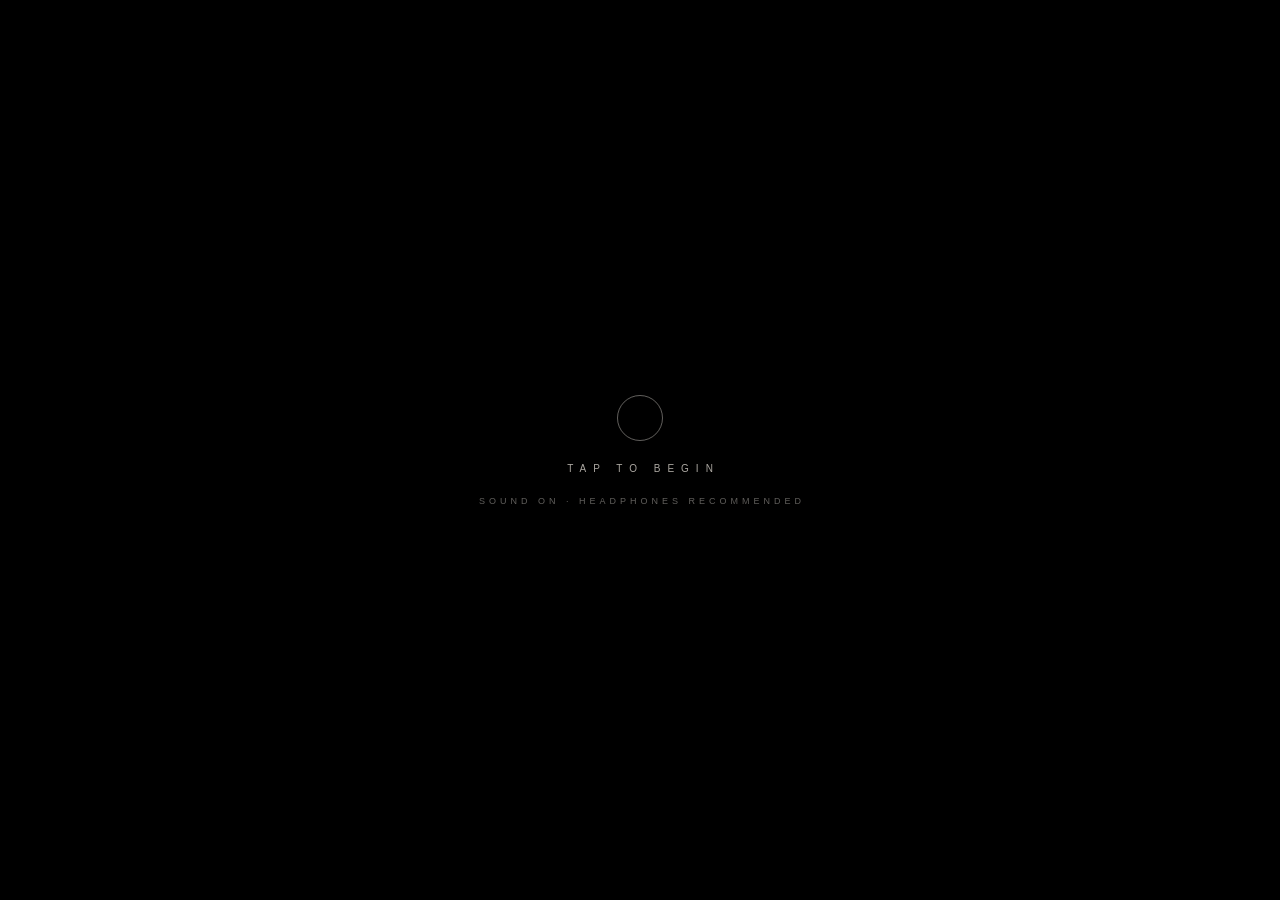
<file: index.html>
<!DOCTYPE html>
<html lang="en">
<head>
    <meta charset="UTF-8">
    <meta name="viewport" content="width=device-width, initial-scale=1.0">

    <link rel="icon" href="data:image/svg+xml,%3Csvg xmlns='http://www.w3.org/2000/svg' viewBox='0 0 100 100'%3E%3Ctext y='.9em' font-size='90'%3E%E2%9D%A4%EF%B8%8F%3C/text%3E%3C/svg%3E">
<title>Her Story</title>

    <style>

        /* =========================
           RESET
        ========================= */

        * {
            margin: 0;
            padding: 0;
            box-sizing: border-box;
        }

        html,
        body {
            background: #000;
        }

        body {
            width: 100%;
            height: 100vh;
            height: 100dvh;
            overflow: hidden;
            color: #f3eee6;
            font-family: Georgia, "Times New Roman", serif;
        }


        /* =========================
           THE THEATRE
        ========================= */

        .film {
            --bar: clamp(36px, 9vh, 110px);   /* letterbox bar height */

            position: relative;
            width: 100%;
            height: 100vh;
            height: 100dvh;
            overflow: hidden;
            background: radial-gradient(circle at center, #191919 0%, #090909 45%, #000 100%);
        }

        .film.leaving {
            pointer-events: none;
        }

        .glow {
            position: absolute;
            inset: 0;
            z-index: 1;
            pointer-events: none;
            opacity: 0;
            transition: opacity 5s ease;
            background: radial-gradient(
                ellipse 45% 40% at 50% 50%,
                rgba(255, 232, 200, 0.07) 0%,
                transparent 70%
            );
        }

        .film.running .glow { opacity: 1; }

        .vignette {
            position: absolute;
            inset: 0;
            z-index: 3;
            pointer-events: none;
            background: radial-gradient(
                ellipse at center,
                transparent 30%,
                rgba(0, 0, 0, 0.8) 100%
            );
        }

        .dust {
            position: absolute;
            inset: 0;
            width: 100%;
            height: 100%;
            z-index: 2;
            pointer-events: none;
            opacity: 0;
            transition: opacity 4s ease;
            mix-blend-mode: screen;
        }

        .film.running .dust { opacity: 1; }


        /* =========================
           THE MEMORIES
           Her photographs, dimmed, in
           front of a blurred copy of
           themselves. Never cropped,
           never stretched.
        ========================= */

        .montage {
            position: absolute;
            inset: 0;
            z-index: 1;
            pointer-events: none;
        }

        .shot {
            position: absolute;
            inset: 0;
            overflow: hidden;
            opacity: 0;
            transition: opacity 1.2s ease;
        }

        .shot.on { opacity: 1; }

        .shot .bgi {
            position: absolute;
            inset: 0;
            width: 100%;
            height: 100%;
            object-fit: cover;
            transform: scale(1.2);
            filter: blur(46px) brightness(0.35) saturate(0.8);
        }

        .shot .ph {
            position: absolute;
            left: 50%;
            top: 50%;
            width: auto;
            height: 76vh;
            max-width: 70vw;
            object-fit: contain;
            transform: translate(-50%, -50%) scale(1.05);
            filter: brightness(0.7) contrast(1.05) saturate(0.75);
            box-shadow: 0 30px 90px rgba(0, 0, 0, 0.55);
            transition: transform 3.2s ease-out;
        }

        .shot.on .ph {
            transform: translate(-50%, -50%) scale(1);
        }


        /* =========================
           LETTERBOX
        ========================= */

        .bar {
            position: absolute;
            left: 0;
            width: 100%;
            height: calc(50% + 1px);
            background: #000;
            z-index: 4;
            pointer-events: none;
            transition: height 3.2s cubic-bezier(0.65, 0, 0.35, 1);
        }

        .bar.top    { top: 0; }
        .bar.bottom { bottom: 0; }

        .film.open .bar { height: var(--bar); }

        .film.leaving .bar {
            height: calc(50% + 1px);
            transition-duration: 1.6s;
        }


        /* =========================
           EFFECTS
        ========================= */

        .streak {
            position: absolute;
            left: 0;
            top: 50%;
            width: 100%;
            height: 2px;
            margin-top: -1px;
            z-index: 6;
            pointer-events: none;
            opacity: 0;
            transform: scaleX(0);
            mix-blend-mode: screen;
            background: linear-gradient(
                90deg,
                transparent 0%,
                rgba(150, 190, 255, 0) 5%,
                rgba(195, 218, 255, 0.95) 50%,
                rgba(150, 190, 255, 0) 95%,
                transparent 100%
            );
            box-shadow: 0 0 18px 4px rgba(140, 180, 255, 0.45);
        }

        .streak.fire { animation: streak 1.6s ease-out forwards; }

        @keyframes streak {
            0%   { opacity: 0; transform: scaleX(0); }
            30%  { opacity: 1; }
            60%  { opacity: 0.8; transform: scaleX(1); }
            100% { opacity: 0; transform: scaleX(1.1); }
        }

        .leak {
            position: absolute;
            inset: -10%;
            z-index: 6;
            pointer-events: none;
            opacity: 0;
            mix-blend-mode: screen;
            background:
                radial-gradient(ellipse 60% 80% at 15% 50%, rgba(255, 170, 80, 0.95) 0%, rgba(255, 100, 40, 0.55) 35%, transparent 70%),
                radial-gradient(ellipse 40% 60% at 40% 90%, rgba(255, 210, 150, 0.6), transparent 70%);
        }

        .leak.fire { animation: leak 2.4s ease-in-out forwards; }

        @keyframes leak {
            0%   { opacity: 0; transform: translateX(-35%); }
            40%  { opacity: 1; }
            100% { opacity: 0; transform: translateX(30%); }
        }

        .flicker {
            position: absolute;
            inset: 0;
            z-index: 8;
            background: #000;
            opacity: 0;
            pointer-events: none;
        }

        .film.running.fx-flicker .flicker { animation: flicker 5.3s infinite; }

        @keyframes flicker {
            0%    { opacity: 0; }
            4%    { opacity: 0.07; }
            5%    { opacity: 0; }
            22%   { opacity: 0.04; }
            23%   { opacity: 0.09; }
            24%   { opacity: 0.01; }
            47%   { opacity: 0; }
            48%   { opacity: 0.06; }
            50%   { opacity: 0; }
            71%   { opacity: 0.05; }
            72%   { opacity: 0; }
            88%   { opacity: 0.08; }
            89.5% { opacity: 0.02; }
            100%  { opacity: 0; }
        }

        .grain {
            position: absolute;
            width: 200%;
            height: 200%;
            left: -50%;
            top: -50%;
            z-index: 10;
            pointer-events: none;
            opacity: 0.08;
            background-image: url("data:image/svg+xml,%3Csvg viewBox='0 0 200 200' xmlns='http://www.w3.org/2000/svg'%3E%3Cfilter id='noise'%3E%3CfeTurbulence type='fractalNoise' baseFrequency='.8' numOctaves='4' stitchTiles='stitch'/%3E%3C/filter%3E%3Crect width='100%25' height='100%25' filter='url(%23noise)'/%3E%3C/svg%3E");
            animation: grainMove 0.25s steps(2) infinite;
        }

        @keyframes grainMove {
            0%   { transform: translate(0, 0); }
            25%  { transform: translate(-2%, 2%); }
            50%  { transform: translate(2%, -2%); }
            75%  { transform: translate(1%, 3%); }
            100% { transform: translate(-2%, -1%); }
        }


        /* =========================
           THE GATE
           One quiet screen so the
           music can start with a tap.
        ========================= */

        .gate {
            position: absolute;
            inset: 0;
            z-index: 30;
            display: flex;
            flex-direction: column;
            align-items: center;
            justify-content: center;
            gap: 22px;
            background: #000;
            border: none;
            cursor: pointer;
            color: rgba(243, 238, 230, 0.7);
            font-family: Arial, Helvetica, sans-serif;
            transition: opacity 1.8s ease, color 0.4s ease;
        }

        .gate.out {
            opacity: 0;
            pointer-events: none;
        }

        .gate:hover,
        .gate:focus-visible {
            color: #fff;
            outline: none;
        }

        .ring {
            width: 46px;
            height: 46px;
            border: 1px solid rgba(243, 238, 230, 0.4);
            border-radius: 50%;
            animation: breathe 3.2s ease-in-out infinite;
        }

        @keyframes breathe {
            0%, 100% { transform: scale(1);    opacity: 0.8; }
            50%      { transform: scale(1.28); opacity: 0.25; }
        }

        .gate-main {
            font-size: 10px;
            letter-spacing: 7px;
            text-transform: uppercase;
            padding-left: 7px;
        }

        .gate-sub {
            font-size: 9px;
            letter-spacing: 4px;
            text-transform: uppercase;
            color: rgba(243, 238, 230, 0.4);
            padding-left: 4px;
        }


        /* =========================
           OPENING
        ========================= */

        .opening {
            position: relative;
            z-index: 5;
            width: 100%;
            height: 100%;
            display: flex;
            align-items: center;
            justify-content: center;
            padding: var(--bar) 20px;
            pointer-events: none;
            transition: opacity 1s ease;
        }

        .film.leaving .opening { opacity: 0; }

        .eyebrow {
            position: absolute;
            top: calc(var(--bar) / 2);
            left: 50%;
            transform: translate(-50%, -50%);
            white-space: nowrap;
            font-family: Arial, Helvetica, sans-serif;
            font-size: 10px;
            letter-spacing: 3px;
            text-transform: uppercase;
            color: rgba(243, 238, 230, 0.55);
            opacity: 0;
            transition: opacity 3s ease, letter-spacing 4s ease;
        }

        .film.show-eyebrow .eyebrow {
            opacity: 1;
            letter-spacing: 7px;
        }

        .stack {
            display: grid;
            place-items: center;
            width: 100%;
        }

        .scene {
            grid-area: 1 / 1;
            text-align: center;
            width: 100%;
        }


        /* ---- SCENE 1: the two lines ---- */

        .scene-lines { transition: opacity 2s ease, filter 2s ease; }

        .film.lines-out .scene-lines {
            opacity: 0;
            filter: blur(6px);
        }

        .line {
            font-size: clamp(25px, 5vw, 58px);
            font-weight: 400;
            line-height: 1.3;
            color: #f3eee6;
            text-shadow: 0 3px 25px rgba(0, 0, 0, 0.75);
            opacity: 0;
            transform: translateY(26px);
            filter: blur(8px);
            transition: opacity 2.4s ease, transform 2.4s ease, filter 2.4s ease;
        }

        .film.show-l1 .line-one,
        .film.show-l2 .line-two {
            opacity: 1;
            transform: none;
            filter: blur(0);
        }

        .line-two { margin-top: 6px; }


        /* ---- SCENE 2: the days / the thought ---- */

        .scene-two { transition: opacity 2s ease, filter 2s ease; }

        .film.two-out .scene-two {
            opacity: 0;
            filter: blur(6px);
        }

        .t-small {
            font-family: Arial, Helvetica, sans-serif;
            font-size: 10px;
            letter-spacing: 7px;
            text-transform: uppercase;
            color: rgba(243, 238, 230, 0.55);
            padding-left: 7px;
        }

        .t-big {
            margin: 22px 0;
            font-size: clamp(64px, 15vw, 170px);
            font-weight: 400;
            line-height: 1;
            letter-spacing: 0.02em;
            color: #f3eee6;
            text-shadow: 0 0 40px rgba(255, 235, 205, 0.14), 0 3px 25px rgba(0, 0, 0, 0.7);
        }

        /* when there is no day-count, the big line is a sentence */
        .t-big.words {
            font-size: clamp(25px, 4.4vw, 52px);
            line-height: 1.3;
            letter-spacing: 0;
            max-width: 900px;
            margin-left: auto;
            margin-right: auto;
        }

        .t-tail {
            max-width: 700px;
            margin: 26px auto 0;
            font-size: clamp(18px, 2.4vw, 28px);
            font-style: italic;
            line-height: 1.5;
            color: rgba(243, 238, 230, 0.85);
            text-shadow: 0 3px 25px rgba(0, 0, 0, 0.75);
        }

        .t-small,
        .t-big,
        .t-tail {
            opacity: 0;
            transform: translateY(22px);
            filter: blur(8px);
            transition: opacity 2.2s ease, transform 2.2s ease, filter 2.2s ease;
        }

        .film.show-t-lead .t-lead,
        .film.show-t-big  .t-big,
        .film.show-t-unit .t-unit,
        .film.show-t-tail .t-tail {
            opacity: 1;
            transform: none;
            filter: blur(0);
        }


        /* ---- SCENE 3: the name ---- */

        .name {
            padding-left: 0.22em;
            font-size: clamp(45px, 11vw, 115px);
            font-weight: 400;
            line-height: 1.1;
            letter-spacing: 0.22em;
            text-transform: uppercase;
            color: #f3eee6;
            text-shadow: 0 0 40px rgba(255, 235, 205, 0.18), 0 3px 25px rgba(0, 0, 0, 0.7);
            opacity: 0;
            filter: blur(10px);
            transform: scale(0.97);
            transition:
                opacity 3.5s ease,
                filter 3.5s ease,
                transform 4.5s ease,
                letter-spacing 4.5s ease,
                padding-left 4.5s ease;
        }

        .film.show-name .name {
            opacity: 1;
            filter: blur(0);
            transform: scale(1);
            letter-spacing: 0.11em;
            padding-left: 0.11em;
        }

        .subtitle {
            margin-top: 28px;
            font-family: Arial, Helvetica, sans-serif;
            font-size: 10px;
            letter-spacing: 6px;
            text-transform: uppercase;
            color: rgba(243, 238, 230, 0.5);
            opacity: 0;
            transition: opacity 2.4s ease;
        }

        .film.show-sub .subtitle { opacity: 1; }


        /* =========================
           BEGIN (lives in the bottom bar)
        ========================= */

        .begin-wrap {
            position: absolute;
            left: 0;
            right: 0;
            bottom: 0;
            height: var(--bar);
            display: flex;
            align-items: center;
            justify-content: center;
            pointer-events: none;
        }

        .begin-btn {
            display: inline-block;
            padding: 0 0 6px;
            background: transparent;
            border: none;
            border-bottom: 1px solid rgba(243, 238, 230, 0.35);
            border-radius: 0;
            color: rgba(243, 238, 230, 0.75);
            font-family: Arial, Helvetica, sans-serif;
            font-size: 10px;
            letter-spacing: 6px;
            text-transform: uppercase;
            cursor: pointer;
            opacity: 0;
            visibility: hidden;
            pointer-events: none;
            transition:
                opacity 2s ease,
                visibility 0s linear 2s,
                color 0.4s ease,
                border-color 0.4s ease;
        }

        .begin-btn span {
            display: inline-block;
            transition: transform 0.4s ease;
        }

        .film.show-begin .begin-btn {
            opacity: 1;
            visibility: visible;
            pointer-events: auto;
            transition:
                opacity 2s ease,
                visibility 0s,
                color 0.4s ease,
                border-color 0.4s ease;
        }

        .begin-btn:hover,
        .begin-btn:focus-visible {
            color: #fff;
            border-color: rgba(255, 255, 255, 0.8);
            outline: none;
        }

        .begin-btn:hover span,
        .begin-btn:focus-visible span { transform: translateX(6px); }


        /* =========================
           NARROW / PORTRAIT SCREENS
        ========================= */

        @media not all and (min-width: 900px), not all and (min-aspect-ratio: 5/4) {

            .shot .ph {
                height: 72vh;
                max-width: 85vw;
            }
        }

        @media (max-width: 600px) {

            .eyebrow { font-size: 8px; }
            .film.show-eyebrow .eyebrow { letter-spacing: 4px; }

            .subtitle { letter-spacing: 4px; }
            .begin-btn { letter-spacing: 4px; }
            .t-small { letter-spacing: 5px; }
        }

        @media (prefers-reduced-motion: reduce) {
            .grain, .ring { animation: none; }
        }

    </style>
</head>

<body>

    <div class="film" id="film">

        <!-- Her photographs, built by the script -->
        <div class="montage" id="montage" aria-hidden="true"></div>

        <div class="glow"></div>

        <!-- Dust in the light -->
        <canvas class="dust" id="dust" aria-hidden="true"></canvas>

        <!-- Dark vignette -->
        <div class="vignette"></div>

        <!-- Letterbox -->
        <div class="bar top"></div>
        <div class="bar bottom"></div>

        <!-- Main opening -->
        <main class="opening">

            <p class="eyebrow">
                A STORY WORTH REMEMBERING
            </p>

            <div class="stack">

                <div class="scene scene-lines">

                    <h1 class="line line-one">
                        Some stories are written...
                    </h1>

                    <h1 class="line line-two">
                        Some are lived.
                    </h1>

                </div>

                <div class="scene scene-two">
                    <p class="t-small t-lead" id="tLead"></p>
                    <h2 class="t-big" id="tBig"></h2>
                    <p class="t-small t-unit" id="tUnit"></p>
                    <p class="t-tail" id="tTail"></p>
                </div>

                <div class="scene scene-name">

                    <!-- CHANGE HER NAME -->
                    <h2 class="name">
                        Saniya
                    </h2>

                    <p class="subtitle">
                        This is her story
                    </p>

                </div>

            </div>

            <div class="begin-wrap">
                <button id="beginBtn" class="begin-btn">
                    Begin <span>→</span>
                </button>
            </div>

        </main>

        <div class="streak" id="streak"></div>
        <div class="leak" id="leak"></div>
        <div class="flicker"></div>
        <div class="grain"></div>

        <!-- One tap to start the film (and the music) -->
        <button class="gate" id="gate" type="button">
            <span class="ring"></span>
            <span class="gate-main">Tap to begin</span>
            <span class="gate-sub">sound on &middot; headphones recommended</span>
        </button>

    </div>


    <!-- the opening always starts fresh; chapters pick the music up -->
    <script>window.BF_NO_RESUME = true;</script>
    <script src="music.js"></script>

    <script>

    (function () {

        /* =========================================
           MAKE IT HERS — edit these
        ========================================= */

        // The day you got together, as YYYY-MM-DD. The film then counts the
        // days up on screen. Leave as "" to use the two lines below instead.
        const SINCE = "";

        // Photographs shown in the memory montage, in order.
        // Names must match assets/photos exactly (capitals included).
        const MONTAGE = [
            "childhood-1.jpg",
            "growing-up-1.jpg",
            "growing-up-2.jpg",
            "growing-up-3.jpg",
            "chapter5-1.jpg",
            "chapter5-3.jpg",
            "chapter5-2.jpg"
        ];

        // The words (rewrite them in your own voice)
        const COPY = {
            lead:  "It has been",
            unit:  "days",
            tail:  "and I would choose every single one of them again.",

            // used when SINCE is empty
            altBig:  "Out of every story that could have happened,",
            altTail: "I'm so glad it was this one."
        };


        /* =========================================
           EFFECTS — switch any of these off (false)
        ========================================= */

        const FX = {
            dust:      true,
            scratches: true,
            flicker:   true,
            leak:      true,
            streak:    true
        };

        const reduce = window.matchMedia("(prefers-reduced-motion: reduce)").matches;
        if (reduce) Object.keys(FX).forEach(k => FX[k] = false);

        // while testing: open index.html?fast to play at 4x speed
        let speed = 1;
        if (window.location.search.indexOf("fast") !== -1) speed = 0.25;

        const M = window.BirthdayMusic;

        const film    = document.getElementById("film");
        const gate    = document.getElementById("gate");
        const streak  = document.getElementById("streak");
        const leak    = document.getElementById("leak");
        const begin   = document.getElementById("beginBtn");
        const montage = document.getElementById("montage");

        if (FX.flicker) film.classList.add("fx-flicker");

        function at(seconds, fn) {
            setTimeout(fn, seconds * 1000 * speed);
        }

        function fire(el) {
            el.classList.remove("fire");
            void el.offsetWidth;
            el.classList.add("fire");
        }


        /* =========================================
           PRELOAD HER PHOTOGRAPHS (while the gate waits)
        ========================================= */

        const loadedPhotos = [];

        const preloaded = Promise.all(MONTAGE.map(function (name, order) {
            return new Promise(function (resolve) {
                const img = new Image();
                img.onload  = function () { loadedPhotos.push({ name: name, order: order }); resolve(); };
                img.onerror = function () { resolve(); };     // missing photo: just skip it
                img.src = "assets/photos/" + name;
            });
        }));

        function buildShots() {
            const shots = [];
            loadedPhotos
                .sort(function (a, b) { return a.order - b.order; })
                .forEach(function (p) {
                    const src = "assets/photos/" + p.name;
                    const shot = document.createElement("div");
                    shot.className = "shot";
                    shot.innerHTML =
                        '<img class="bgi" src="' + src + '" alt="">' +
                        '<img class="ph" src="' + src + '" alt="">';
                    montage.appendChild(shot);
                    shots.push(shot);
                });
            return shots;
        }


        /* =========================================
           DUST
        ========================================= */

        function startDust() {

            const canvas = document.getElementById("dust");
            const ctx = canvas.getContext("2d");
            let w = 0, h = 0;
            const parts = [];

            function resize() {
                const dpr = Math.min(window.devicePixelRatio || 1, 2);
                w = canvas.clientWidth;
                h = canvas.clientHeight;
                canvas.width = w * dpr;
                canvas.height = h * dpr;
                ctx.setTransform(dpr, 0, 0, dpr, 0, 0);
            }

            function make(initial) {
                return {
                    x: Math.random() * w,
                    y: initial ? Math.random() * h : h + 10,
                    r: 0.4 + Math.random() * 1.6,
                    vx: (Math.random() - 0.5) * 0.12,
                    vy: -(0.03 + Math.random() * 0.16),
                    a: 0.1 + Math.random() * 0.35,
                    p: Math.random() * 6.28,
                    s: 0.4 + Math.random() * 1.2,
                    glow: Math.random() < 0.2
                };
            }

            resize();
            window.addEventListener("resize", resize);

            const count = w < 700 ? 35 : 70;
            for (let i = 0; i < count; i++) parts.push(make(true));

            function frame(t) {
                ctx.clearRect(0, 0, w, h);

                for (let i = 0; i < parts.length; i++) {
                    const p = parts[i];

                    p.x += p.vx + Math.sin(t / 4000 * p.s + p.p) * 0.05;
                    p.y += p.vy;

                    if (p.y < -10) parts[i] = make(false);

                    const alpha = p.a * (0.6 + 0.4 * Math.sin(t / 900 * p.s + p.p));

                    ctx.beginPath();
                    ctx.fillStyle = "rgba(255, 240, 215, " + alpha + ")";

                    if (p.glow) {
                        ctx.shadowBlur = 8;
                        ctx.shadowColor = "rgba(255, 230, 190, 0.6)";
                    } else {
                        ctx.shadowBlur = 0;
                    }

                    ctx.arc(p.x, p.y, p.r, 0, 6.2832);
                    ctx.fill();
                }

                requestAnimationFrame(frame);
            }

            requestAnimationFrame(frame);
        }

        function scratchLoop() {
            setTimeout(function () {

                const s = document.createElement("div");
                const tall = 60 + Math.random() * 40;

                s.style.cssText =
                    "position:absolute;z-index:8;pointer-events:none;width:1px;" +
                    "left:" + (Math.random() * 100) + "%;" +
                    "top:" + (Math.random() * (100 - tall)) + "%;" +
                    "height:" + tall + "%;" +
                    "background:rgba(255,255,255," + (0.12 + Math.random() * 0.15) + ");";

                film.appendChild(s);
                setTimeout(function () { s.remove(); }, 90);

                scratchLoop();

            }, (1500 + Math.random() * 2500) * speed);
        }


        /* =========================================
           THE DAYS
        ========================================= */

        function prepareSceneTwo() {

            const lead = document.getElementById("tLead");
            const big  = document.getElementById("tBig");
            const unit = document.getElementById("tUnit");
            const tail = document.getElementById("tTail");

            let days = NaN;
            if (SINCE) {
                days = Math.floor((Date.now() - new Date(SINCE + "T00:00:00").getTime()) / 86400000);
            }

            if (isFinite(days) && days > 0) {
                lead.textContent = COPY.lead;
                unit.textContent = COPY.unit;
                tail.textContent = COPY.tail;
                big.textContent  = "0";
                return { counting: true, days: days, big: big };
            }

            // no date given: a sentence instead of a number
            big.classList.add("words");
            big.textContent  = COPY.altBig;
            tail.textContent = COPY.altTail;
            lead.style.display = "none";
            unit.style.display = "none";
            return { counting: false };
        }

        function countUp(el, to, ms) {
            const t0 = performance.now();
            function f(now) {
                const p = Math.min(1, (now - t0) / ms);
                const e = 1 - Math.pow(1 - p, 3);
                el.textContent = Math.round(to * e).toLocaleString();
                if (p < 1) requestAnimationFrame(f);
            }
            requestAnimationFrame(f);
        }


        /* =========================================
           THE FILM (seconds after the tap)
        ========================================= */

        function playScene() {

            const two   = prepareSceneTwo();
            const shots = buildShots();

            // 0.8   a thin line of light in the dark
            at(0.8, function () { if (FX.streak) fire(streak); });

            // 1.2   the aperture opens
            at(1.2, function () {
                film.classList.add("open", "running");
                if (FX.dust) startDust();
                if (FX.scratches) scratchLoop();
            });

            // 3.2   title strip
            at(3.2, function () { film.classList.add("show-eyebrow"); });

            // 4.4   the two lines (the music gets a little warmer)
            at(4.4, function () {
                film.classList.add("show-l1");
                if (M) M.level(1);
            });
            at(6.8, function () { film.classList.add("show-l2"); });
            at(10.2, function () { film.classList.add("lines-out"); });

            // 11.2  the days
            at(11.2, function () { film.classList.add("show-t-lead"); });
            at(12.2, function () {
                film.classList.add("show-t-big");
                if (two.counting) countUp(two.big, two.days, 3200 * speed);
            });
            at(15.4, function () { film.classList.add("show-t-unit"); });
            at(16.4, function () { film.classList.add("show-t-tail"); });
            at(20.4, function () { film.classList.add("two-out"); });

            // 21.4  her memories, the music opens up
            const mStart = 21.4;
            const gap    = 1.2;
            const mEnd   = shots.length ? mStart + shots.length * gap + 0.4 : mStart;

            if (shots.length) {

                at(mStart - 0.2, function () { if (M) M.level(2); });

                shots.forEach(function (shot, i) {
                    at(mStart + i * gap, function () {
                        if (i > 0) shots[i - 1].classList.remove("on");
                        shot.classList.add("on");
                    });
                });

                // the build
                at(mEnd - 4.4, function () { if (M) M.swell(4.2); });

                // last memory burns away into black
                at(mEnd - 1.0, function () {
                    if (FX.leak) fire(leak);
                });
                at(mEnd - 0.4, function () {
                    shots[shots.length - 1].classList.remove("on");
                });
            }

            // the hit, and her name
            const nameT = mEnd + 0.8;

            at(nameT - 0.2, function () { if (M) M.hit(); });
            at(nameT, function () {
                film.classList.add("show-name");
                if (FX.streak) fire(streak);
            });

            // settle
            at(nameT + 3.4, function () {
                film.classList.add("show-sub");
                if (M) M.level(1);
            });

            // the way in
            at(nameT + 5.2, function () { film.classList.add("show-begin"); });
        }


        /* =========================================
           THE TAP
        ========================================= */

        let started = false;

        gate.addEventListener("click", function () {
            if (started) return;
            started = true;

            if (M) M.start();               // music begins, inside the tap

            gate.classList.add("out");
            setTimeout(function () { gate.style.display = "none"; }, 2000);

            // start as soon as the photographs are ready (never wait more than 4s)
            Promise.race([
                preloaded,
                new Promise(function (r) { setTimeout(r, 4000); })
            ]).then(playScene);
        });


        /* =========================================
           BEGIN: light burn, aperture closes,
           then Chapter I (the music carries on)
        ========================================= */

        begin.addEventListener("click", function () {
            if (FX.leak) fire(leak);
            film.classList.add("leaving");

            setTimeout(function () {
                window.location.href = "chapters/chapter1.html";
            }, 1900);
        });

        window.addEventListener("pageshow", function (e) {
            if (e.persisted) film.classList.remove("leaving");
        });

    })();

    </script>

</body>
</html>
</file>
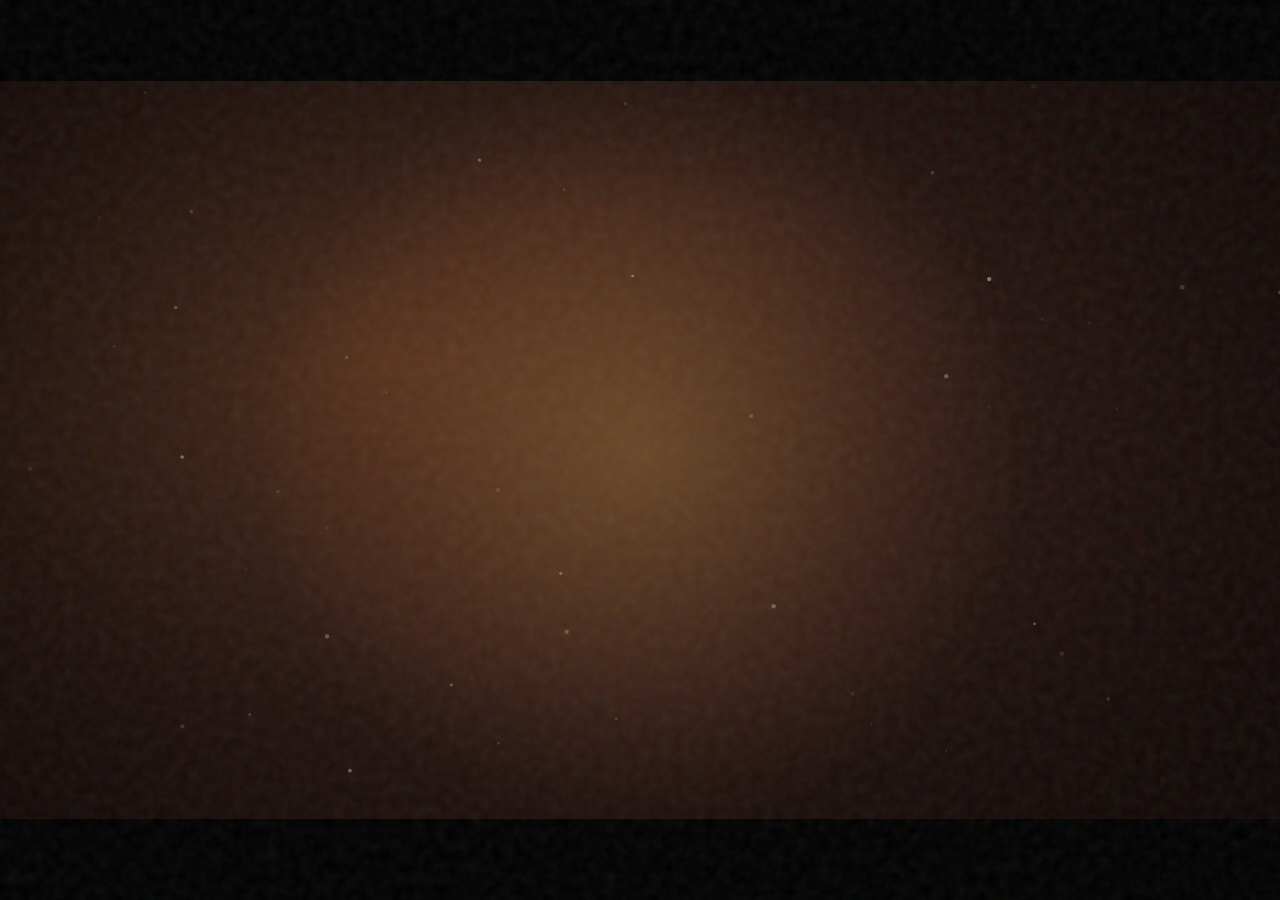
<file: chapters/chapter1.html>
<!DOCTYPE html>
<html lang="en">

<head>

    <meta charset="UTF-8">

    <meta
        name="viewport"
        content="width=device-width, initial-scale=1.0"
    >

    <link
        rel="icon"
        href="data:image/svg+xml,%3Csvg xmlns='http://www.w3.org/2000/svg' viewBox='0 0 100 100'%3E%3Ctext y='.9em' font-size='90'%3E%E2%9D%A4%EF%B8%8F%3C/text%3E%3C/svg%3E"
    >

    <title>Chapter I — Before I Knew You</title>


    <!-- IMPORTANT:
         Your actual file is Sketch.js with capital S.
    -->

    <script src="../Sketch.js"></script>


    <style>

        /* =====================================================
           CHAPTER I — INTERACTION
           ===================================================== */

        .stage {

            position: absolute;

            inset: var(--bar) 0;

            z-index: 8;

            display: grid;

            grid-template-columns:
                minmax(0, 1fr)
                minmax(0, 1fr);

            align-items: center;

            gap: 4vw;

            padding:
                0 7vw;

            pointer-events: none;

        }


        .copy {

            display: grid;

            max-width: 520px;

        }


        .copy > div {

            grid-area: 1 / 1;

            align-self: center;

        }


        .zone {

            align-self: stretch;

            margin:
                3vh 0;

            position: relative;

        }


        .memory {

            font-family:
                Arial,
                Helvetica,
                sans-serif;

            font-size:
                clamp(
                    13px,
                    1.5vw,
                    20px
                );

            letter-spacing:
                6px;

            line-height:
                2.2;

            text-transform:
                uppercase;

            color:
                #fff3dc;

            text-shadow:
                0 0 30px
                rgba(255,170,90,.35),

                0 3px 18px
                rgba(0,0,0,.6);

        }


        .memory .gold {

            color:
                #ffc65a;

            display:
                block;

        }


        a.next-chapter {

            text-decoration:
                none;

        }


        .bgi {

            opacity:
                0;

        }


        .film.painting .bgi.on {

            opacity:
                .55;

        }


        .film.painting .bgi:not(.on) {

            opacity:
                0;

        }


        /* =====================================================
           TRACE OVERLAY
           ===================================================== */

        .memory-mask {

            position:
                absolute;

            z-index:
                100;

            pointer-events:
                auto;

            cursor:
                crosshair;

            opacity:
                0;

            transition:
                opacity 1s ease;

        }


        .memory-mask.active {

            opacity:
                1;

        }


        .memory-mask.finished {

            opacity:
                0;

            pointer-events:
                none;

        }


        /* =====================================================
           TRACE PROMPT
           ===================================================== */

        .memory-prompt {

            position:
                fixed;

            left:
                50%;

            bottom:
                calc(
                    var(--bar) + 25px
                );

            transform:
                translate(
                    -50%,
                    10px
                );

            z-index:
                150;

            width:
                max-content;

            font-family:
                Arial,
                Helvetica,
                sans-serif;

            font-size:
                10px;

            letter-spacing:
                4px;

            text-transform:
                uppercase;

            text-align:
                center;

            color:
                rgba(
                    246,
                    234,
                    212,
                    .85
                );

            opacity:
                0;

            pointer-events:
                none;

            transition:
                opacity 1.2s ease,
                transform 1.2s ease;

        }


        .memory-prompt.in {

            opacity:
                1;

            transform:
                translate(
                    -50%,
                    0
                );

        }


        .memory-prompt.out {

            opacity:
                0;

            transform:
                translate(
                    -50%,
                    -8px
                );

        }


        .memory-prompt small {

            display:
                block;

            margin-top:
                8px;

            font-size:
                8px;

            letter-spacing:
                2px;

            color:
                rgba(
                    246,
                    234,
                    212,
                    .45
                );

        }


        /* =====================================================
           TRACE PROGRESS
           ===================================================== */

        .memory-progress {

            position:
                fixed;

            left:
                50%;

            bottom:
                calc(
                    var(--bar) + 12px
                );

            transform:
                translateX(-50%);

            width:
                100px;

            height:
                1px;

            z-index:
                151;

            background:
                rgba(
                    246,
                    234,
                    212,
                    .12
                );

            opacity:
                0;

            pointer-events:
                none;

            transition:
                opacity 1s ease;

        }


        .memory-progress.in {

            opacity:
                1;

        }


        .memory-progress-bar {

            width:
                0%;

            height:
                100%;

            background:
                rgba(
                    255,
                    198,
                    90,
                    .7
                );

            transition:
                width .15s ease;

        }


        /* =====================================================
           MOBILE
           ===================================================== */

        @media (max-width: 760px) {

            .stage {

                grid-template-columns:
                    1fr;

                grid-template-rows:
                    minmax(0, 1fr)
                    auto;

                gap:
                    2vh;

                padding:
                    1vh 7vw;

            }


            .zone {

                order:
                    -1;

                margin:
                    1vh 0;

            }


            .copy {

                max-width:
                    none;

                min-height:
                    30vh;

            }


            .title {

                font-size:
                    clamp(
                        32px,
                        9vw,
                        48px
                    );

            }


            .desc {

                font-size:
                    13px;

                line-height:
                    1.7;

                margin-top:
                    16px;

            }


            .memory {

                letter-spacing:
                    3px;

            }


            .memory-prompt {

                width:
                    100%;

                bottom:
                    calc(
                        var(--bar) + 25px
                    );

            }

        }

    </style>

</head>


<body>


<div
    class="film"
    id="film"
>


    <!-- =====================================================
         BACKGROUND PHOTOGRAPHS
         ===================================================== -->

    <div
        class="backdrop"
        aria-hidden="true"
    >

        <img
            class="bgi"
            id="bg1"
            src="../assets/photos/childhood-1.jpg"
            alt=""
        >

        <img
            class="bgi"
            id="bg2"
            src="../assets/photos/childhood-2.jpg"
            alt=""
        >

    </div>


    <div class="lamp"></div>


    <canvas
        class="dust"
        id="dust"
        aria-hidden="true"
    ></canvas>


    <!-- =====================================================
         SKETCHBOOK
         ===================================================== -->

    <div
        class="layer"
        id="layer"
    ></div>


    <div class="vignette"></div>


    <div class="bar top"></div>

    <div class="bar bottom"></div>


    <!-- =====================================================
         STORY
         ===================================================== -->

    <div class="stage">


        <div class="copy">


            <!-- FIRST TEXT -->

            <div id="t1">


                <div
                    class="eyebrow pop"
                    id="eyebrow"
                >
                    A LONG TIME AGO
                </div>


                <h1
                    class="title"
                    id="title"
                ></h1>


                <svg
                    class="uline"
                    id="uline"
                    viewBox="0 0 380 16"
                    aria-hidden="true"
                >

                    <path
                        pathLength="1"
                        d="
                            M4 10
                            C 90 2,
                            180 14,
                            260 6
                            S 350 8,
                            376 5
                        "
                    />

                </svg>


                <p
                    class="desc pop"
                    id="desc"
                >

                    Long before I knew her name,
                    before I knew her smile,
                    before I knew that one day
                    she would mean so much to me...

                </p>


            </div>


            <!-- SECOND TEXT -->

            <div id="t2">


                <div class="memory">


                    <span
                        class="pop"
                        id="m1"
                    >
                        Somewhere along the way...
                    </span>


                    <span
                        class="pop gold"
                        id="m2"
                    >
                        She started growing up.
                    </span>


                </div>


            </div>


        </div>


        <!-- PHOTO / SKETCH ZONE -->

        <div
            class="zone"
            id="zone"
        ></div>


    </div>


    <!-- =====================================================
         TRACE PROMPT
         ===================================================== -->

    <div
        class="memory-prompt"
        id="memoryPrompt"
    >

        TRACE THE MEMORY

        <small>
            trace across the sketch
        </small>

    </div>


    <div
        class="memory-progress"
        id="memoryProgress"
    >

        <div
            class="memory-progress-bar"
            id="memoryProgressBar"
        ></div>

    </div>


    <!-- =====================================================
         CONTINUE
         ===================================================== -->

    <div class="content">


        <div class="chapter-number">
            CHAPTER I
        </div>


        <div class="continue-wrap">


            <a
                class="next-chapter"
                id="continueLink"
                href="chapter2.html"
            >

                Continue the story

                <span>
                    →
                </span>

            </a>


        </div>


    </div>


    <div class="grain"></div>


</div>


<script>

(function () {


    /* =====================================================
       HELPERS
       ===================================================== */

    const film =
        document.getElementById(
            "film"
        );


    const zone =
        document.getElementById(
            "zone"
        );


    const layer =
        document.getElementById(
            "layer"
        );


    const link =
        document.getElementById(
            "continueLink"
        );


    function $(id) {

        return document.getElementById(
            id
        );

    }


    function show(id) {

        const el =
            $(id);

        if (el) {

            el.classList.add(
                "in"
            );

        }

    }


    function hide(id) {

        const el =
            $(id);

        if (el) {

            el.classList.remove(
                "in"
            );

        }

    }


    /* =====================================================
       SKETCH.JS
       ===================================================== */

    const BF =
        window.BFSketch;


    if (!BF) {

        console.error(
            "Sketch.js did not load. Make sure the filename is Sketch.js."
        );

        return;

    }


    const SP =
        BF.speed;


    function at(seconds, fn) {

        setTimeout(
            fn,
            seconds *
            1000 *
            SP
        );

    }


    /* =====================================================
       DUST
       ===================================================== */

    if (!BF.reduce) {

        BF.dust(
            $("dust")
        );

    }


    /* =====================================================
       PHOTOGRAPH 1
       ===================================================== */

    const sheet1 =
        BF.sheet(

            layer,

            zone,

            "../assets/photos/childhood-1.jpg",

            {

                rot:
                    -2.2,

                exit:
                    -1,

                alt:
                    "Saniya as a child",


                doodles: [

                    {

                        shape:
                            "heart",

                        x:
                            101,

                        y:
                            5,

                        s:
                            46,

                        c:
                            "coral",

                        r:
                            12,

                        d:
                            .1

                    },


                    {

                        shape:
                            "star",

                        x:
                            -2,

                        y:
                            94,

                        s:
                            38,

                        c:
                            "gold",

                        r:
                            -10,

                        d:
                            .5

                    },


                    {

                        shape:
                            "spark",

                        x:
                            103,

                        y:
                            90,

                        s:
                            32,

                        c:
                            "cream",

                        r:
                            0,

                        d:
                            .9

                    }

                ]

            }

        );


    /* =====================================================
       PHOTOGRAPH 2
       ===================================================== */

    const sheet2 =
        BF.sheet(

            layer,

            zone,

            "../assets/photos/childhood-2.jpg",

            {

                rot:
                    1.8,

                exit:
                    1,

                alt:
                    "Saniya growing up",


                doodles: [

                    {

                        shape:
                            "spark",

                        x:
                            -3,

                        y:
                            6,

                        s:
                            40,

                        c:
                            "gold",

                        r:
                            0,

                        d:
                            .1

                    },


                    {

                        shape:
                            "heart",

                        x:
                            102,

                        y:
                            95,

                        s:
                            44,

                        c:
                            "pink",

                        r:
                            -8,

                        d:
                            .5

                    },


                    {

                        shape:
                            "loop",

                        x:
                            100,

                        y:
                            3,

                        s:
                            46,

                        c:
                            "cream",

                        r:
                            10,

                        d:
                            .9

                    }

                ]

            }

        );


    /* =====================================================
       TRACE VARIABLES
       ===================================================== */

    let memoryMask =
        null;


    let maskContext =
        null;


    let tracing =
        false;


    let revealFinished =
        false;


    let revealedAmount =
        0;


    const requiredReveal =
        95;


    let lastX =
        null;


    let lastY =
        null;


    /* =====================================================
       CREATE TRACE MASK
       ===================================================== */

    function createMemoryMask() {


        if (memoryMask)
            return;


        if (!sheet1.el)
            return;


        const rect =
            sheet1.el.getBoundingClientRect();


        /*
         * The mask sits directly over
         * the finished sketch/photo frame.
         */

        memoryMask =
            document.createElement(
                "canvas"
            );


        memoryMask.className =
            "memory-mask";


        memoryMask.style.left =
            "0px";


        memoryMask.style.top =
            "0px";


        memoryMask.style.width =
            rect.width +
            "px";


        memoryMask.style.height =
            rect.height +
            "px";


        memoryMask.width =
            Math.max(
                1,
                Math.round(
                    rect.width *
                    Math.min(
                        window.devicePixelRatio ||
                        1,
                        2
                    )
                )
            );


        memoryMask.height =
            Math.max(
                1,
                Math.round(
                    rect.height *
                    Math.min(
                        window.devicePixelRatio ||
                        1,
                        2
                    )
                )
            );


        /*
         * Put the trace canvas inside
         * the actual sketch/photo element.
         */

        sheet1.el.appendChild(
            memoryMask
        );


        maskContext =
            memoryMask.getContext(
                "2d"
            );


        const dpr =
            Math.min(
                window.devicePixelRatio ||
                1,
                2
            );


        maskContext.setTransform(
            dpr,
            0,
            0,
            dpr,
            0,
            0
        );


        /*
         * IMPORTANT:
         *
         * This paper hides the REAL photograph.
         *
         * The photograph will already be
         * underneath it.
         */

        maskContext.fillStyle =
            "#f6eee0";


        maskContext.fillRect(
            0,
            0,
            rect.width,
            rect.height
        );


        /*
         * Paper texture.
         */

        maskContext.fillStyle =
            "rgba(150,120,80,.035)";


        for (
            let i = 0;
            i < 600;
            i++
        ) {

            const x =
                Math.random() *
                rect.width;


            const y =
                Math.random() *
                rect.height;


            const r =
                Math.random() *
                1.3;


            maskContext.beginPath();


            maskContext.arc(
                x,
                y,
                r,
                0,
                Math.PI * 2
            );


            maskContext.fill();

        }


        memoryMask.classList.add(
            "active"
        );

    }


    /* =====================================================
       POSITION
       ===================================================== */

    function pointerPosition(
        event
    ) {


        const rect =
            memoryMask.getBoundingClientRect();


        return {

            x:
                event.clientX -
                rect.left,

            y:
                event.clientY -
                rect.top

        };

    }


    /* =====================================================
       ERASE / TRACE
       ===================================================== */

    function eraseMemory(
        x,
        y
    ) {


        if (
            !memoryMask ||
            !maskContext ||
            revealFinished
        ) {

            return;

        }


        maskContext.save();


        maskContext.globalCompositeOperation =
            "destination-out";


        const radius =
            38;


        /*
         * Soft tracing brush.
         */

        const gradient =
            maskContext.createRadialGradient(

                x,
                y,
                0,

                x,
                y,
                radius

            );


        gradient.addColorStop(
            0,
            "rgba(0,0,0,1)"
        );


        gradient.addColorStop(
            .55,
            "rgba(0,0,0,.9)"
        );


        gradient.addColorStop(
            1,
            "rgba(0,0,0,0)"
        );


        maskContext.fillStyle =
            gradient;


        maskContext.beginPath();


        maskContext.arc(
            x,
            y,
            radius,
            0,
            Math.PI * 2
        );


        maskContext.fill();


        /*
         * Connect the trace.
         */

        if (
            lastX !== null &&
            lastY !== null
        ) {

            maskContext.lineWidth =
                48;


            maskContext.lineCap =
                "round";


            maskContext.lineJoin =
                "round";


            maskContext.beginPath();


            maskContext.moveTo(
                lastX,
                lastY
            );


            maskContext.lineTo(
                x,
                y
            );


            maskContext.stroke();

        }


        maskContext.restore();


        lastX =
            x;


        lastY =
            y;


        revealedAmount++;


        const progress =
            Math.min(
                revealedAmount /
                requiredReveal,
                1
            );


        $("memoryProgressBar")
            .style
            .width =
                (
                    progress *
                    100
                ) +
                "%";


        /*
         * Enough traced.
         */

        if (
            progress >= 1
        ) {

            finishMemoryReveal();

        }

    }


    /* =====================================================
       FINISH TRACE
       ===================================================== */

    function finishMemoryReveal() {


        if (
            revealFinished
        ) {

            return;

        }


        revealFinished =
            true;


        tracing =
            false;


        /*
         * Hide the prompt.
         */

        $("memoryPrompt")
            .classList
            .add(
                "out"
            );


        $("memoryProgress")
            .classList
            .remove(
                "in"
            );


        /*
         * Fade away the tracing paper.
         *
         * The REAL photograph is now
         * already visible underneath.
         */

        if (memoryMask) {

            memoryMask.classList.add(
                "finished"
            );

        }


        /*
         * Give the photograph
         * a moment to breathe.
         */

        setTimeout(
            function () {

                continueOriginalStory();

            },
            1500
        );

    }


    /* =====================================================
       ACTIVATE TRACE
       ===================================================== */

    function activateMemoryReveal() {


        if (
            revealFinished
        ) {

            return;

        }


        createMemoryMask();


        /*
         * IMPORTANT:
         *
         * The real photograph is NOT
         * shown separately here.
         *
         * It is already underneath
         * the tracing paper.
         */

        $("memoryPrompt")
            .classList
            .add(
                "in"
            );


        $("memoryProgress")
            .classList
            .add(
                "in"
            );

    }


    /* =====================================================
       POINTER DOWN
       ===================================================== */

    document.addEventListener(
        "pointerdown",
        function (event) {


            if (
                !memoryMask ||
                !memoryMask.classList.contains(
                    "active"
                ) ||
                revealFinished
            ) {

                return;

            }


            const rect =
                memoryMask.getBoundingClientRect();


            if (
                event.clientX <
                    rect.left ||

                event.clientX >
                    rect.right ||

                event.clientY <
                    rect.top ||

                event.clientY >
                    rect.bottom
            ) {

                return;

            }


            tracing =
                true;


            const point =
                pointerPosition(
                    event
                );


            eraseMemory(
                point.x,
                point.y
            );

        }
    );


    /* =====================================================
       POINTER MOVE
       ===================================================== */

    document.addEventListener(
        "pointermove",
        function (event) {


            if (
                !tracing ||
                !memoryMask ||
                revealFinished
            ) {

                return;

            }


            const point =
                pointerPosition(
                    event
                );


            eraseMemory(
                point.x,
                point.y
            );

        }
    );


    /* =====================================================
       POINTER UP
       ===================================================== */

    window.addEventListener(
        "pointerup",
        function () {

            tracing =
                false;

            lastX =
                null;

            lastY =
                null;

        }
    );


    window.addEventListener(
        "pointercancel",
        function () {

            tracing =
                false;

            lastX =
                null;

            lastY =
                null;

        }
    );


    /* =====================================================
       AFTER TRACE — LOAD NEXT PART
       ===================================================== */

    function continueOriginalStory() {


        /*
         * Fade the sketch layer out.
         */

        film.classList.add(
            "hiding"
        );


        hide(
            "eyebrow"
        );


        hide(
            "desc"
        );


        hide(
            "uline"
        );


        $("title")
            .classList
            .remove(
                "in"
            );


        $("bg1")
            .classList
            .remove(
                "on"
            );


        /*
         * Move the first sketch/photo
         * away.
         */

        sheet1.exit();


        /*
         * Bring in the next memory.
         */

        setTimeout(
            function () {

                film.classList.remove(
                    "hiding"
                );


                sheet2.enter();

            },
            1500
        );


        /*
         * Draw second memory.
         */

        setTimeout(
            function () {


                sheet2.draw(

                    6500,

                    function () {


                        $("bg2")
                            .classList
                            .add(
                                "on"
                            );


                        sheet2.paint(

                            4000,

                            function () {

                                sheet2.doodles();

                            }

                        );

                    }

                );

            },
            2500
        );


        /*
         * Second memory text.
         */

        setTimeout(
            function () {

                show(
                    "m1"
                );

            },
            3500
        );


        setTimeout(
            function () {

                show(
                    "m2"
                );

            },
            6500
        );


        /*
         * Continue button.

         */

        setTimeout(
            function () {

                film.classList.add(
                    "show-continue"
                );

            },
            13500
        );

    }


    /* =====================================================
       PLAY CHAPTER
       ===================================================== */

    function play() {


        /*
         * Open film.
         */

        at(
            .3,

            function () {

                film.classList.add(
                    "open",
                    "running"
                );

            }
        );


        /*
         * Chapter number.
         */

        at(
            2.4,

            function () {

                film.classList.add(
                    "show-chapter"
                );

            }
        );


        /*
         * FIRST:
         *
         * Bring in the SKETCH.
         */

        at(
            1.6,

            function () {

                sheet1.enter();

            }
        );


        /*
         * SECOND:
         *
         * Draw the sketch.
         */

        at(
            2.6,

            function () {


                sheet1.draw(

                    8000,

                    function () {


                        /*
                         * =====================================
                         *
                         * THE SKETCH IS NOW COMPLETE.
                         *
                         * STOP HERE.
                         *
                         * =====================================
                         */


                        /*
                         * DO NOT show the real photograph
                         * as a separate automatic transition.
                         *
                         * Instead, activate the tracing layer.
                         */

                        activateMemoryReveal();


                        /*
                         * =====================================
                         *
                         * NOW develop the REAL PHOTO
                         * underneath the tracing paper.
                         *
                         * The user still sees the sketch/
                         * tracing layer.
                         *
                         * =====================================
                         */

                        $("bg1")
                            .classList
                            .add(
                                "on"
                            );


                        film.classList.add(
                            "painting"
                        );


                        sheet1.paint(

                            4500,

                            function () {


                                /*
                                 * Real photo is now ready
                                 * underneath the tracing layer.
                                 *
                                 * DO NOT automatically reveal it.
                                 */

                                sheet1.doodles();


                            }

                        );

                    }

                );

            }

        );


        /*
         * Story text.

         */

        at(
            3.4,

            function () {

                show(
                    "eyebrow"
                );

            }
        );


        at(
            4.4,

            function () {

                show(
                    "title"
                );


                $("title")
                    .classList
                    .add(
                        "in"
                    );

            }
        );


        at(
            6.0,

            function () {

                show(
                    "uline"
                );

            }
        );


        at(
            7.2,

            function () {

                show(
                    "desc"
                );

            }
        );

    }


    /* =====================================================
       START
       ===================================================== */

    let started =
        false;


    function start() {


        if (
            started
        ) {

            return;

        }


        started =
            true;


        requestAnimationFrame(

            function () {


                requestAnimationFrame(
                    play
                );


            }

        );

    }


    /* =====================================================
       WAIT FOR IMAGES
       ===================================================== */

    Promise.all(

        [

            sheet1.ready,

            sheet2.ready

        ]

    ).then(

        start

    );


    /*
     * Safety fallback.
     */

    setTimeout(
        start,
        5000
    );


    /* =====================================================
       CONTINUE BUTTON
       ===================================================== */

    link.addEventListener(
        "click",
        function (event) {


            event.preventDefault();


            film.classList.add(
                "leaving"
            );


            setTimeout(

                function () {


                    window.location.href =
                        link.getAttribute(
                            "href"
                        );


                },

                1700

            );

        }
    );


    /* =====================================================
       BACK/FORWARD CACHE FIX
       ===================================================== */

    window.addEventListener(
        "pageshow",
        function (event) {


            if (
                event.persisted
            ) {

                film.classList.remove(
                    "leaving"
                );

            }

        }
    );


})();

</script>


<!-- =====================================================
     MUSIC
     ===================================================== -->

<script src="../music.js"></script>


</body>

</html>
</file>
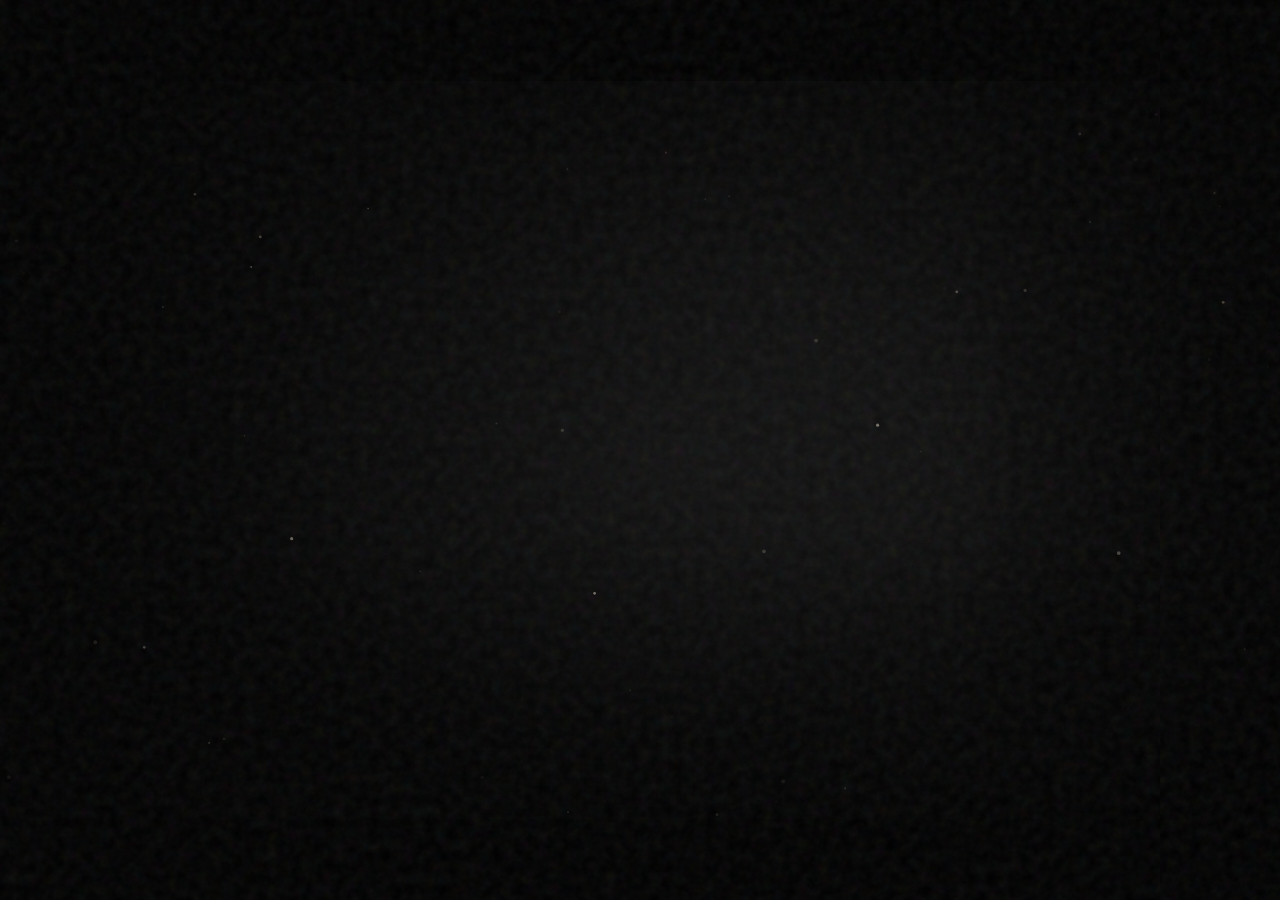
<file: chapters/chapter2.html>
<!DOCTYPE html>
<html lang="en">

<head>

    <meta charset="UTF-8">
    <meta name="viewport" content="width=device-width, initial-scale=1.0">

    <link rel="icon" href="data:image/svg+xml,%3Csvg xmlns='http://www.w3.org/2000/svg' viewBox='0 0 100 100'%3E%3Ctext y='.9em' font-size='90'%3E%E2%9D%A4%EF%B8%8F%3C/text%3E%3C/svg%3E">
    <title>Chapter II — Somewhere Along the Way</title>

    <style>

        /* =========================
           RESET
        ========================= */

        * {
            margin: 0;
            padding: 0;
            box-sizing: border-box;
        }

        html,
        body {
            background: #000;
        }

        body {
            width: 100%;
            height: 100vh;
            height: 100dvh;
            overflow: hidden;
            color: #f3eee6;
            font-family: Georgia, "Times New Roman", serif;
        }


        /* =========================
           THE THEATRE
        ========================= */

        .film {
            --bar: clamp(36px, 9vh, 110px);   /* letterbox bar height */
            --sepia: 0.28;                    /* colour grade, changes per memory */

            position: relative;
            width: 100%;
            height: 100vh;
            height: 100dvh;
            overflow: hidden;
            background: radial-gradient(ellipse at center, #1c1c1c 0%, #0c0c0c 55%, #000 100%);
        }

        .film.leaving { pointer-events: none; }


        /* =========================
           ATMOSPHERE
           A blurred copy of the photo
           fills the screen behind it.
        ========================= */

        .backdrop {
            position: absolute;
            inset: 0;
            overflow: hidden;
            z-index: 0;
        }

        .bgi {
            position: absolute;
            inset: 0;
            width: 100%;
            height: 100%;
            object-fit: cover;
            transform: scale(1.2) translate(calc(var(--px, 0) * -14px), calc(var(--py, 0) * -9px));
            filter: blur(40px) brightness(0.42) saturate(0.7);
            opacity: 0;
            transition: opacity 2.4s ease, transform 1.4s ease-out;
        }

        .film.m-photo .bgi { opacity: 0.6; }

        .darkness {
            position: absolute;
            inset: 0;
            z-index: 2;
            pointer-events: none;
            background: linear-gradient(
                90deg,
                rgba(0, 0, 0, 0.82) 0%,
                rgba(0, 0, 0, 0.48) 45%,
                rgba(0, 0, 0, 0.18) 75%,
                rgba(0, 0, 0, 0.58) 100%
            );
        }

        .bottom-fade {
            position: absolute;
            left: 0;
            right: 0;
            bottom: 0;
            height: 42%;
            z-index: 3;
            pointer-events: none;
            background: linear-gradient(to top, rgba(0, 0, 0, 0.9), transparent);
        }

        .dust {
            position: absolute;
            inset: 0;
            width: 100%;
            height: 100%;
            z-index: 4;
            pointer-events: none;
            opacity: 0;
            transition: opacity 4s ease;
            mix-blend-mode: screen;
        }

        .film.running .dust { opacity: 1; }


        /* =========================
           THE PHOTOGRAPH
           Same frame as before: same
           size, same position, same
           crop. Only the way it
           arrives has changed.
           .camera = mouse parallax
        ========================= */

        .camera {
            position: absolute;
            inset: 0;
            z-index: 5;
            pointer-events: none;
            transform: translate(calc(var(--px, 0) * 8px), calc(var(--py, 0) * 5px));
            transition: transform 1.2s ease-out;
        }

        .photo {
            position: absolute;
            right: 25%;
            top: 50%;
            width: min(31vw, 390px);
            height: min(72vh, 620px);
            overflow: hidden;
            transform: translate(50%, -50%);
            opacity: 0;
            box-shadow: 0 30px 90px rgba(0, 0, 0, 0.55);
            transition: opacity 2.2s ease;
        }

        .film.m-photo .photo {
            opacity: 1;
            animation: push 12s linear forwards;      /* slow camera push-in */
        }

        @keyframes push {
            from { transform: translate(50%, -50%) scale(1); }
            to   { transform: translate(50%, -50%) scale(1.035); }
        }

        .photo img {
            width: 100%;
            height: 100%;
            object-fit: cover;
            display: block;
            /* the focus pull: soft -> sharp */
            filter: brightness(0.82) contrast(1.04) saturate(0.82) sepia(var(--sepia)) blur(14px);
            transition: filter 3.5s ease;
        }

        .film.m-photo .photo img {
            filter: brightness(0.82) contrast(1.04) saturate(0.82) sepia(var(--sepia)) blur(0);
        }


        /* =========================
           LIGHT AND DARK
        ========================= */

        .vignette {
            position: absolute;
            inset: 0;
            z-index: 6;
            pointer-events: none;
            background: radial-gradient(
                ellipse at center,
                transparent 30%,
                rgba(0, 0, 0, 0.82) 100%
            );
        }


        /* =========================
           LETTERBOX
        ========================= */

        .bar {
            position: absolute;
            left: 0;
            width: 100%;
            height: calc(50% + 1px);
            background: #000;
            z-index: 7;
            pointer-events: none;
            transition: height 3.2s cubic-bezier(0.65, 0, 0.35, 1);
        }

        .bar.top    { top: 0; }
        .bar.bottom { bottom: 0; }

        .film.open .bar { height: var(--bar); }

        .film.leaving .bar {
            height: calc(50% + 1px);
            transition-duration: 1.6s;
        }


        /* =========================
           EFFECTS
        ========================= */

        .streak {
            position: absolute;
            left: 0;
            top: 50%;
            width: 100%;
            height: 2px;
            margin-top: -1px;
            z-index: 9;
            pointer-events: none;
            opacity: 0;
            transform: scaleX(0);
            mix-blend-mode: screen;
            background: linear-gradient(
                90deg,
                transparent 0%,
                rgba(150, 190, 255, 0) 5%,
                rgba(195, 218, 255, 0.95) 50%,
                rgba(150, 190, 255, 0) 95%,
                transparent 100%
            );
            box-shadow: 0 0 18px 4px rgba(140, 180, 255, 0.45);
        }

        .streak.fire { animation: streak 1.6s ease-out forwards; }

        @keyframes streak {
            0%   { opacity: 0; transform: scaleX(0); }
            30%  { opacity: 1; }
            60%  { opacity: 0.8; transform: scaleX(1); }
            100% { opacity: 0; transform: scaleX(1.1); }
        }

        .leak {
            position: absolute;
            inset: -10%;
            z-index: 9;
            pointer-events: none;
            opacity: 0;
            mix-blend-mode: screen;
            background:
                radial-gradient(ellipse 60% 80% at 15% 50%, rgba(255, 170, 80, 0.95) 0%, rgba(255, 100, 40, 0.55) 35%, transparent 70%),
                radial-gradient(ellipse 40% 60% at 40% 90%, rgba(255, 210, 150, 0.6), transparent 70%);
        }

        .leak.fire { animation: leak 2.4s ease-in-out forwards; }

        @keyframes leak {
            0%   { opacity: 0; transform: translateX(-35%); }
            40%  { opacity: 1; }
            100% { opacity: 0; transform: translateX(30%); }
        }

        .flicker {
            position: absolute;
            inset: 0;
            z-index: 10;
            background: #000;
            opacity: 0;
            pointer-events: none;
        }

        .film.running.fx-flicker .flicker { animation: flicker 5.3s infinite; }

        @keyframes flicker {
            0%    { opacity: 0; }
            4%    { opacity: 0.07; }
            5%    { opacity: 0; }
            22%   { opacity: 0.04; }
            23%   { opacity: 0.09; }
            24%   { opacity: 0.01; }
            47%   { opacity: 0; }
            48%   { opacity: 0.06; }
            50%   { opacity: 0; }
            71%   { opacity: 0.05; }
            72%   { opacity: 0; }
            88%   { opacity: 0.08; }
            89.5% { opacity: 0.02; }
            100%  { opacity: 0; }
        }

        .grain {
            position: absolute;
            width: 200%;
            height: 200%;
            left: -50%;
            top: -50%;
            z-index: 11;
            pointer-events: none;
            opacity: 0.08;
            background-image: url("data:image/svg+xml,%3Csvg viewBox='0 0 200 200' xmlns='http://www.w3.org/2000/svg'%3E%3Cfilter id='noise'%3E%3CfeTurbulence type='fractalNoise' baseFrequency='.8' numOctaves='4' stitchTiles='stitch'/%3E%3C/filter%3E%3Crect width='100%25' height='100%25' filter='url(%23noise)'/%3E%3C/svg%3E");
            animation: grainMove 0.25s steps(2) infinite;
        }

        @keyframes grainMove {
            0%   { transform: translate(0, 0); }
            25%  { transform: translate(-2%, 2%); }
            50%  { transform: translate(2%, -2%); }
            75%  { transform: translate(1%, 3%); }
            100% { transform: translate(-2%, -1%); }
        }


        /* =========================
           STORY LAYER
           The chapter number, the year
           stamp, the side lines and
           Continue all live inside the
           bars, so nothing can overlap
           the text or the photograph.
        ========================= */

        .content {
            position: absolute;
            inset: 0;
            z-index: 8;
            display: flex;
            align-items: center;
            padding: var(--bar) 7%;
            pointer-events: none;
            transition: opacity 1s ease;
        }

        .film.leaving .content { opacity: 0; }

        /* title strip in the top bar */
        .chapter-number {
            position: absolute;
            top: calc(var(--bar) / 2);
            left: 50%;
            transform: translate(-50%, -50%);
            white-space: nowrap;
            font-family: Arial, Helvetica, sans-serif;
            font-size: 9px;
            letter-spacing: 3px;
            text-transform: uppercase;
            color: rgba(243, 238, 230, 0.6);
            opacity: 0;
            transition: opacity 3s ease, letter-spacing 4s ease;
        }

        .film.show-chapter .chapter-number {
            opacity: 1;
            letter-spacing: 9px;
        }

        /* year / age stamp in the top bar (optional) */
        .stamp {
            position: absolute;
            top: calc(var(--bar) / 2);
            left: 7%;
            transform: translateY(-50%);
            font-family: Arial, Helvetica, sans-serif;
            font-size: 9px;
            letter-spacing: 4px;
            text-transform: uppercase;
            color: rgba(243, 238, 230, 0.45);
            opacity: 0;
            transition: opacity 2s ease;
        }

        .film.m-eyebrow .stamp { opacity: 1; }


        /* =========================
           TEXT
        ========================= */

        .text {
            width: 48%;
            padding-top: 30px;
        }

        .eyebrow {
            font-family: Arial, Helvetica, sans-serif;
            font-size: 10px;
            letter-spacing: 6px;
            color: rgba(243, 238, 230, 0.58);
            margin-bottom: 28px;
        }

        h1 {
            font-size: clamp(46px, 6vw, 80px);
            font-weight: 400;
            line-height: 0.98;
            letter-spacing: -2px;
            max-width: 650px;
            text-shadow: 0 3px 25px rgba(0, 0, 0, 0.75);
        }

        .description {
            margin-top: 34px;
            max-width: 520px;
            font-family: Arial, Helvetica, sans-serif;
            font-size: 13px;
            line-height: 1.8;
            letter-spacing: 0.3px;
            color: rgba(243, 238, 230, 0.62);
        }

        .description.second {
            margin-top: 18px;
            color: rgba(243, 238, 230, 0.45);
        }

        /* every line arrives soft -> sharp */
        .eyebrow,
        h1,
        .description {
            opacity: 0;
            transform: translateY(24px);
            filter: blur(8px);
            transition: opacity 2.2s ease, transform 2.2s ease, filter 2.2s ease;
        }

        .film.m-eyebrow .eyebrow,
        .film.m-title   h1,
        .film.m-desc    .description:not(.second),
        .film.m-desc2   .description.second {
            opacity: 1;
            transform: none;
            filter: blur(0);
        }


        /* =========================
           SIDE TEXT (in the bottom bar)
        ========================= */

        .side-text {
            position: absolute;
            right: 7%;
            bottom: 0;
            height: var(--bar);
            display: flex;
            align-items: center;
            justify-content: flex-end;
            max-width: 260px;
            text-align: right;
            font-family: Arial, Helvetica, sans-serif;
            font-size: 10px;
            line-height: 1.7;
            letter-spacing: 2px;
            text-transform: uppercase;
            color: rgba(243, 238, 230, 0.45);
            opacity: 0;
            filter: blur(6px);
            transition: opacity 2.2s ease, filter 2.2s ease;
        }

        .film.m-side .side-text {
            opacity: 1;
            filter: blur(0);
        }


        /* =========================
           MEMORY CHANGE
           Everything fades out quickly
           under the light leak.
        ========================= */

        .film.hiding .eyebrow,
        .film.hiding h1,
        .film.hiding .description,
        .film.hiding .side-text,
        .film.hiding .stamp,
        .film.hiding .photo,
        .film.hiding .photo img,
        .film.hiding .bgi {
            transition-duration: 0.8s;
        }


        /* =========================
           FINAL MESSAGE
        ========================= */

        .final-message {
            position: absolute;
            left: 50%;
            top: 50%;
            width: min(86%, 820px);
            transform: translate(-50%, -46%);
            text-align: center;
            font-size: clamp(26px, 4.2vw, 54px);
            font-style: italic;
            font-weight: 400;
            line-height: 1.25;
            color: #f3eee6;
            text-shadow: 0 3px 25px rgba(0, 0, 0, 0.75);
            opacity: 0;
            filter: blur(8px);
            transition: opacity 3s ease, transform 3s ease, filter 3s ease;
        }

        .film.show-final .final-message {
            opacity: 1;
            filter: blur(0);
            transform: translate(-50%, -50%);
        }


        /* =========================
           CONTINUE (bottom bar)
        ========================= */

        .continue-wrap {
            position: absolute;
            left: 0;
            right: 0;
            bottom: 0;
            height: var(--bar);
            display: flex;
            align-items: center;
            justify-content: center;
            pointer-events: none;
        }

        .next-chapter {
            display: inline-block;
            padding: 0 0 6px;
            background: transparent;
            border: none;
            border-bottom: 1px solid rgba(243, 238, 230, 0.35);
            border-radius: 0;
            color: rgba(243, 238, 230, 0.75);
            font-family: Arial, Helvetica, sans-serif;
            font-size: 10px;
            letter-spacing: 5px;
            text-transform: uppercase;
            cursor: pointer;
            opacity: 0;
            visibility: hidden;
            pointer-events: none;
            transition:
                opacity 2s ease,
                visibility 0s linear 2s,
                color 0.4s ease,
                border-color 0.4s ease;
        }

        .next-chapter span {
            display: inline-block;
            transition: transform 0.4s ease;
        }

        .film.show-continue .next-chapter {
            opacity: 1;
            visibility: visible;
            pointer-events: auto;
            transition:
                opacity 2s ease,
                visibility 0s,
                color 0.4s ease,
                border-color 0.4s ease;
        }

        .next-chapter:hover,
        .next-chapter:focus-visible {
            color: #fff;
            border-color: rgba(255, 255, 255, 0.8);
            outline: none;
        }

        .next-chapter:hover span,
        .next-chapter:focus-visible span { transform: translateX(6px); }


        /* =========================
           MOBILE
           The photograph keeps its
           mobile size and position.
        ========================= */

        @media (max-width: 800px) {

            .content {
                padding-left: 8%;
                padding-right: 8%;
            }

            .text {
                width: 100%;
                align-self: flex-end;
                padding-top: 0;
                padding-bottom: 16px;
            }

            h1 {
                font-size: clamp(42px, 11vw, 65px);
            }

            .description {
                max-width: 430px;
            }

            .photo {
                right: 50%;
                top: 36%;
                width: 48vw;
                height: 52vh;
            }

            .side-text {
                display: none;
            }

            .stamp {
                left: 8%;
            }

            .film.show-chapter .chapter-number {
                letter-spacing: 6px;
            }
        }

        @media (max-height: 560px) {
            .side-text { display: none; }
        }

        @media (prefers-reduced-motion: reduce) {

            .grain { animation: none; }

            .film.m-photo .photo { animation: none; }
        }

    </style>

</head>


<body>

<main class="film" id="film">

    <!-- Blurred atmosphere behind the photograph -->
    <div class="backdrop" aria-hidden="true">
        <img id="backgroundImage" class="bgi" src="../assets/photos/growing-up-1.jpg" alt="">
    </div>

    <div class="darkness"></div>
    <div class="bottom-fade"></div>

    <canvas class="dust" id="dust" aria-hidden="true"></canvas>

    <!-- The photograph -->
    <div class="camera">
        <div id="photo" class="photo">
            <img id="photoImage" src="../assets/photos/growing-up-1.jpg" alt="Growing up">
        </div>
    </div>

    <div class="vignette"></div>

    <!-- Letterbox -->
    <div class="bar top"></div>
    <div class="bar bottom"></div>

    <!-- Story -->
    <section id="content" class="content">

        <div class="chapter-number">CHAPTER II</div>

        <!-- optional year / age, filled from the script below -->
        <div id="stamp" class="stamp"></div>

        <div class="text">

            <div id="eyebrow" class="eyebrow">
                SOMEWHERE ALONG THE WAY
            </div>

            <h1 id="title">
                Slowly, she started becoming herself.
            </h1>

            <p id="description" class="description">
                Nobody announces the moment it happens. One day
                you are a child, and the next you are someone with
                dreams, opinions, and a laugh that is entirely
                your own.
            </p>

            <p id="description2" class="description second">
                She didn't have it all figured out.
                She didn't need to.
            </p>

        </div>

        <div id="sideText" class="side-text">
            A LITTLE GIRL.<br>
            SLOWLY BECOMING<br>
            SOMEONE NEW.
        </div>

        <div id="finalMessage" class="final-message">
            But life had one more<br>
            story waiting for her.
        </div>

        <div class="continue-wrap">
            <button id="nextChapter" class="next-chapter" type="button">
                Continue the story <span>→</span>
            </button>
        </div>

    </section>

    <div class="streak" id="streak"></div>
    <div class="leak" id="leak"></div>
    <div class="flicker"></div>
    <div class="grain"></div>

</main>


<script>

(function () {

    /* =========================================
       CHAPTER II STORY
       (same words, same photographs)

       stamp: an optional year or age shown quietly
       in the top bar, e.g. "2009" or "AGE 6".
       Leave it "" to show nothing.

       sepia: how warm the photograph looks.
       It cools down as she grows up.
    ========================================= */

    const memories = [

        {
            image: "../assets/photos/growing-up-1.jpg",
            stamp: "",
            sepia: 0.28,
            eyebrow: "SOMEWHERE ALONG THE WAY",
            title: "Slowly, she started becoming herself.",
            description: "Nobody announces the moment it happens. One day you are a child, and the next you are someone with dreams, opinions, and a laugh that is entirely your own.",
            description2: "She didn't have it all figured out. She didn't need to.",
            side: "A LITTLE GIRL.<br>SLOWLY BECOMING<br>SOMEONE NEW."
        },

        {
            image: "../assets/photos/growing-up-2.jpg",
            stamp: "",
            sepia: 0.12,
            eyebrow: "THE YEARS WENT BY",
            title: "Every year, a little more of her showed.",
            description: "The girl in those old photographs never really disappeared. She just grew into someone braver, someone softer, someone surer of who she was.",
            description2: "I wasn't there for any of it. But I am grateful for every year that made her.",
            side: "THE YEARS<br>LEFT THEIR MARK.<br>IN THE BEST WAY."
        },

        {
            image: "../assets/photos/growing-up-3.jpg",
            stamp: "",
            sepia: 0,
            eyebrow: "LIFE KEPT MOVING",
            title: "She learned to love the moment.",
            description: "New places. New faces. New versions of her, each one a little more fearless than the last.",
            description2: "She had no idea that someone, somewhere down the road, was about to love every one of them.",
            side: "NEW PLACES.<br>NEW MEMORIES.<br>A LIFE OF HER OWN."
        }

    ];


    /* =========================================
       EFFECTS — switch any of these off (false)
    ========================================= */

    const FX = {
        dust:      true,
        scratches: true,
        flicker:   true,
        leak:      true,
        streak:    true,
        parallax:  true
    };

    const reduce = window.matchMedia("(prefers-reduced-motion: reduce)").matches;
    if (reduce) Object.keys(FX).forEach(k => FX[k] = false);

    // while testing: open chapter2.html?fast to play at 4x speed
    let speed = 1;
    if (window.location.search.indexOf("fast") !== -1) speed = 0.25;


    /* =========================================
       ELEMENTS
    ========================================= */

    const film            = document.getElementById("film");
    const backgroundImage = document.getElementById("backgroundImage");
    const photoImage      = document.getElementById("photoImage");
    const stamp           = document.getElementById("stamp");
    const eyebrow         = document.getElementById("eyebrow");
    const title           = document.getElementById("title");
    const description     = document.getElementById("description");
    const description2    = document.getElementById("description2");
    const sideText        = document.getElementById("sideText");
    const nextChapter     = document.getElementById("nextChapter");
    const streak          = document.getElementById("streak");
    const leak            = document.getElementById("leak");

    if (FX.flicker) film.classList.add("fx-flicker");

    function at(seconds, fn) {
        setTimeout(fn, seconds * 1000 * speed);
    }

    function fire(el) {
        el.classList.remove("fire");
        void el.offsetWidth;
        el.classList.add("fire");
    }

    function setMemory(i) {
        const m = memories[i];

        photoImage.src      = m.image;
        backgroundImage.src = m.image;

        stamp.textContent    = m.stamp;
        eyebrow.innerHTML    = m.eyebrow;
        title.innerHTML      = m.title;
        description.innerHTML  = m.description;
        description2.innerHTML = m.description2;
        sideText.innerHTML   = m.side;

        film.style.setProperty("--sepia", m.sepia);
    }

    // load every photograph up front so a change is never a blank frame
    memories.forEach(function (m) {
        const img = new Image();
        img.src = m.image;
    });

    setMemory(0);


    /* =========================================
       DUST
    ========================================= */

    function startDust() {

        const canvas = document.getElementById("dust");
        const ctx = canvas.getContext("2d");
        let w = 0, h = 0;
        const parts = [];

        function resize() {
            const dpr = Math.min(window.devicePixelRatio || 1, 2);
            w = canvas.clientWidth;
            h = canvas.clientHeight;
            canvas.width = w * dpr;
            canvas.height = h * dpr;
            ctx.setTransform(dpr, 0, 0, dpr, 0, 0);
        }

        function make(initial) {
            return {
                x: Math.random() * w,
                y: initial ? Math.random() * h : h + 10,
                r: 0.4 + Math.random() * 1.6,
                vx: (Math.random() - 0.5) * 0.12,
                vy: -(0.03 + Math.random() * 0.16),
                a: 0.1 + Math.random() * 0.35,
                p: Math.random() * 6.28,
                s: 0.4 + Math.random() * 1.2,
                glow: Math.random() < 0.2
            };
        }

        resize();
        window.addEventListener("resize", resize);

        const count = w < 700 ? 35 : 70;
        for (let i = 0; i < count; i++) parts.push(make(true));

        function frame(t) {
            ctx.clearRect(0, 0, w, h);

            for (let i = 0; i < parts.length; i++) {
                const p = parts[i];

                p.x += p.vx + Math.sin(t / 4000 * p.s + p.p) * 0.05;
                p.y += p.vy;

                if (p.y < -10) parts[i] = make(false);

                const alpha = p.a * (0.6 + 0.4 * Math.sin(t / 900 * p.s + p.p));

                ctx.beginPath();
                ctx.fillStyle = "rgba(255, 240, 215, " + alpha + ")";

                if (p.glow) {
                    ctx.shadowBlur = 8;
                    ctx.shadowColor = "rgba(255, 230, 190, 0.6)";
                } else {
                    ctx.shadowBlur = 0;
                }

                ctx.arc(p.x, p.y, p.r, 0, 6.2832);
                ctx.fill();
            }

            requestAnimationFrame(frame);
        }

        requestAnimationFrame(frame);
    }

    function scratchLoop() {
        setTimeout(function () {

            const s = document.createElement("div");
            const tall = 60 + Math.random() * 40;

            s.style.cssText =
                "position:absolute;z-index:10;pointer-events:none;width:1px;" +
                "left:" + (Math.random() * 100) + "%;" +
                "top:" + (Math.random() * (100 - tall)) + "%;" +
                "height:" + tall + "%;" +
                "background:rgba(255,255,255," + (0.12 + Math.random() * 0.15) + ");";

            film.appendChild(s);
            setTimeout(function () { s.remove(); }, 90);

            scratchLoop();

        }, (1500 + Math.random() * 2500) * speed);
    }

    if (FX.parallax) {
        window.addEventListener("mousemove", function (e) {
            film.style.setProperty("--px", (e.clientX / window.innerWidth - 0.5) * 2);
            film.style.setProperty("--py", (e.clientY / window.innerHeight - 0.5) * 2);
        });
    }


    /* =========================================
       THE CHAPTER (seconds)

       Each memory:  photo arrives and comes into
       focus, then the lines arrive one by one,
       then a light leak carries us to the next.
    ========================================= */

    // when each memory begins, and how long it stays
    const START    = [1.4, 13.4, 24.4];
    const DURATION = [11.8, 10.8, 10.8];

    // when its lines arrive, counted from its start
    const FIRST = { eyebrow: 1.8, title: 2.8, desc: 4.6, desc2: 7.0, side: 8.4 };
    const LATER = { eyebrow: 0.9, title: 1.9, desc: 3.6, desc2: 6.0, side: 7.4 };

    function show(cls, seconds) {
        at(seconds, function () { film.classList.add(cls); });
    }

    function scheduleMemory(i) {

        const s = START[i];
        const e = s + DURATION[i];
        const t = i === 0 ? FIRST : LATER;

        // photograph arrives (the first one is revealed at the start)
        if (i > 0) {
            at(s, function () {
                film.classList.remove("hiding");
                film.classList.add("m-photo");
            });
        }

        show("m-eyebrow", s + t.eyebrow);
        show("m-title",   s + t.title);
        show("m-desc",    s + t.desc);
        show("m-desc2",   s + t.desc2);
        show("m-side",    s + t.side);

        // light leak carries us out
        at(e - 1.0, function () {
            if (FX.leak) fire(leak);
        });

        // everything fades under the leak
        at(e - 0.5, function () {
            film.classList.add("hiding");
            film.classList.remove("m-photo", "m-eyebrow", "m-title", "m-desc", "m-desc2", "m-side");
        });

        // while it is hidden, load the next memory
        at(e, function () {
            if (i + 1 < memories.length) setMemory(i + 1);
        });
    }

    function play() {

        // 0.3   a thin line of light
        at(0.3, function () { if (FX.streak) fire(streak); });

        // 1.0   the aperture opens
        at(1.0, function () {
            film.classList.add("open", "running");
            if (FX.dust) startDust();
            if (FX.scratches) scratchLoop();
        });

        // 1.4   first photograph comes into focus
        at(START[0], function () { film.classList.add("m-photo"); });

        // 3.4   chapter title in the top bar
        at(3.4, function () { film.classList.add("show-chapter"); });

        memories.forEach(function (m, i) { scheduleMemory(i); });

        // the final message, alone on black
        const end = START[2] + DURATION[2];

        at(end + 0.8, function () { film.classList.add("show-final"); });
        at(end + 5.0, function () { film.classList.add("show-continue"); });
    }

    // one frame so the starting state is painted first
    requestAnimationFrame(function () {
        requestAnimationFrame(play);
    });


    /* =========================================
       GO TO CHAPTER III
       light burn, aperture closes
    ========================================= */

    nextChapter.addEventListener("click", function () {

        if (FX.leak) fire(leak);
        film.classList.add("leaving");

        setTimeout(function () {
            window.location.href = "chapter3.html";
        }, 1900);
    });

    // coming back with the browser Back button
    window.addEventListener("pageshow", function (e) {
        if (e.persisted) film.classList.remove("leaving");
    });

})();

</script>

<script src="../music.js"></script>

</body>

</html>
</file>
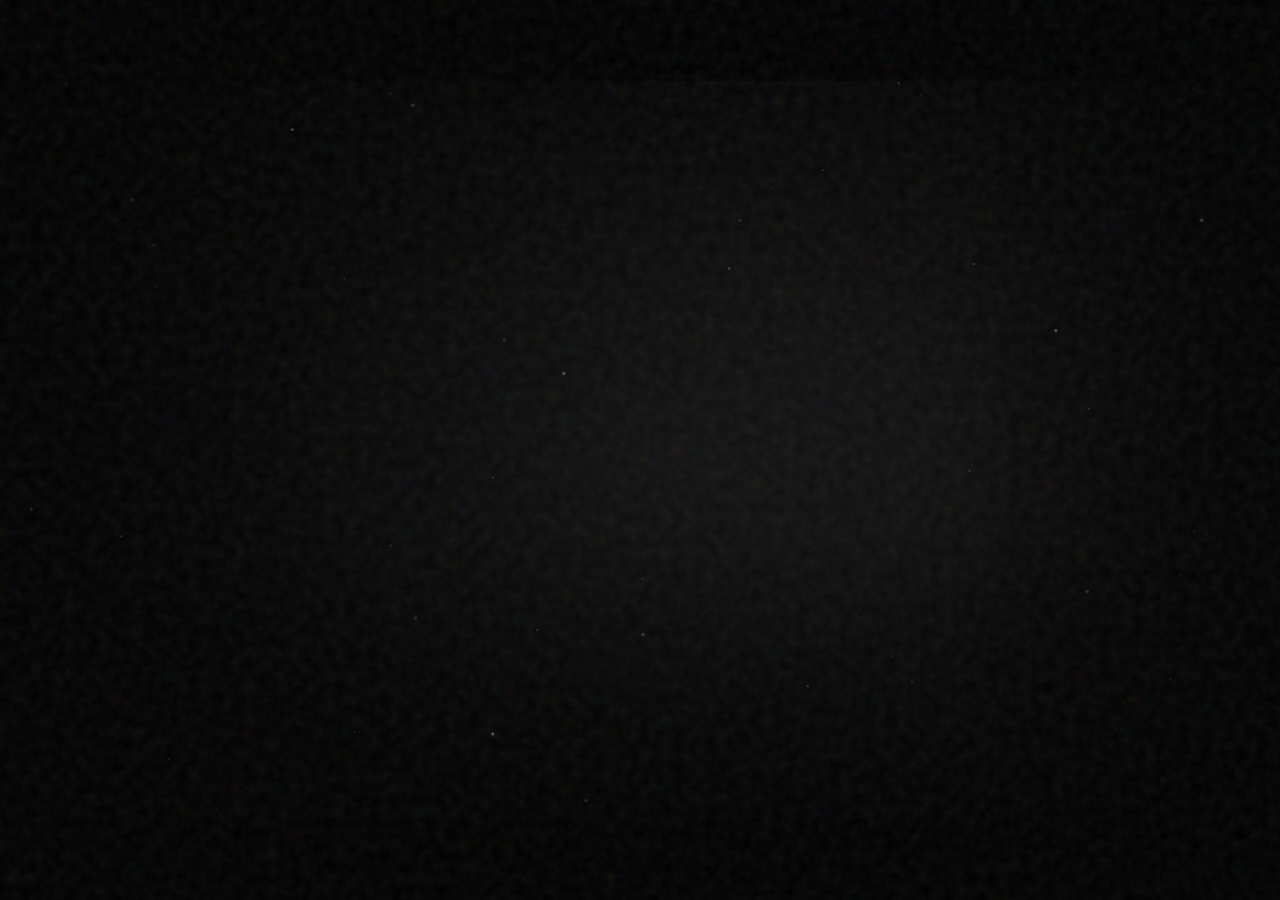
<file: chapters/chapter3.html>
<!DOCTYPE html>
<html lang="en">

<head>

    <meta charset="UTF-8">
    <meta name="viewport" content="width=device-width, initial-scale=1.0">

    <link rel="icon" href="data:image/svg+xml,%3Csvg xmlns='http://www.w3.org/2000/svg' viewBox='0 0 100 100'%3E%3Ctext y='.9em' font-size='90'%3E%E2%9D%A4%EF%B8%8F%3C/text%3E%3C/svg%3E">
<title>Chapter III — And Then There Was Us</title>

    <style>

        /* =========================
           RESET
        ========================= */

        * {
            margin: 0;
            padding: 0;
            box-sizing: border-box;
        }

        html,
        body {
            background: #000;
        }

        body {
            width: 100%;
            height: 100vh;
            height: 100dvh;
            overflow: hidden;
            color: #f3eee6;
            font-family: Georgia, "Times New Roman", serif;
        }


        /* =========================
           THE THEATRE
        ========================= */

        .film {
            --bar: clamp(36px, 9vh, 110px);   /* letterbox bar height */
            --sepia: 0.28;                    /* colour grade, changes per memory */

            position: relative;
            width: 100%;
            height: 100vh;
            height: 100dvh;
            overflow: hidden;
            background: radial-gradient(ellipse at center, #1c1c1c 0%, #0c0c0c 55%, #000 100%);
        }

        .film.leaving { pointer-events: none; }


        /* =========================
           ATMOSPHERE
           A blurred copy of the photo
           fills the screen behind it.
        ========================= */

        .backdrop {
            position: absolute;
            inset: 0;
            overflow: hidden;
            z-index: 0;
        }

        .bgi {
            position: absolute;
            inset: 0;
            width: 100%;
            height: 100%;
            object-fit: cover;
            transform: scale(1.2) translate(calc(var(--px, 0) * -14px), calc(var(--py, 0) * -9px));
            filter: blur(40px) brightness(0.42) saturate(0.7);
            opacity: 0;
            transition: opacity 2.4s ease, transform 1.4s ease-out;
        }

        .film.m-photo .bgi { opacity: 0.6; }

        .darkness {
            position: absolute;
            inset: 0;
            z-index: 2;
            pointer-events: none;
            background: linear-gradient(
                90deg,
                rgba(0, 0, 0, 0.82) 0%,
                rgba(0, 0, 0, 0.48) 45%,
                rgba(0, 0, 0, 0.18) 75%,
                rgba(0, 0, 0, 0.58) 100%
            );
        }

        .bottom-fade {
            position: absolute;
            left: 0;
            right: 0;
            bottom: 0;
            height: 42%;
            z-index: 3;
            pointer-events: none;
            background: linear-gradient(to top, rgba(0, 0, 0, 0.9), transparent);
        }

        .dust {
            position: absolute;
            inset: 0;
            width: 100%;
            height: 100%;
            z-index: 4;
            pointer-events: none;
            opacity: 0;
            transition: opacity 4s ease;
            mix-blend-mode: screen;
        }

        .film.running .dust { opacity: 1; }


        /* =========================
           THE PHOTOGRAPH
           Same frame as before: same
           size, same position, same
           crop. Only the way it
           arrives has changed.
           .camera = mouse parallax
        ========================= */

        .camera {
            position: absolute;
            inset: 0;
            z-index: 5;
            pointer-events: none;
            transform: translate(calc(var(--px, 0) * 8px), calc(var(--py, 0) * 5px));
            transition: transform 1.2s ease-out;
        }

        .photo {
            position: absolute;
            right: 25%;
            top: 50%;
            width: min(31vw, 390px);
            height: min(72vh, 620px);
            overflow: hidden;
            transform: translate(50%, -50%);
            opacity: 0;
            box-shadow: 0 30px 90px rgba(0, 0, 0, 0.55);
            transition: opacity 2.2s ease;
        }

        .film.m-photo .photo {
            opacity: 1;
            animation: push 12s linear forwards;      /* slow camera push-in */
        }

        @keyframes push {
            from { transform: translate(50%, -50%) scale(1); }
            to   { transform: translate(50%, -50%) scale(1.035); }
        }

        .photo img {
            width: 100%;
            height: 100%;
            object-fit: cover;
            display: block;
            /* the focus pull: soft -> sharp */
            filter: brightness(0.82) contrast(1.04) saturate(0.82) sepia(var(--sepia)) blur(14px);
            transition: filter 3.5s ease;
        }

        .film.m-photo .photo img {
            filter: brightness(0.82) contrast(1.04) saturate(0.82) sepia(var(--sepia)) blur(0);
        }


        /* =========================
           LIGHT AND DARK
        ========================= */

        .vignette {
            position: absolute;
            inset: 0;
            z-index: 6;
            pointer-events: none;
            background: radial-gradient(
                ellipse at center,
                transparent 30%,
                rgba(0, 0, 0, 0.82) 100%
            );
        }


        /* =========================
           LETTERBOX
        ========================= */

        .bar {
            position: absolute;
            left: 0;
            width: 100%;
            height: calc(50% + 1px);
            background: #000;
            z-index: 7;
            pointer-events: none;
            transition: height 3.2s cubic-bezier(0.65, 0, 0.35, 1);
        }

        .bar.top    { top: 0; }
        .bar.bottom { bottom: 0; }

        .film.open .bar { height: var(--bar); }

        .film.leaving .bar {
            height: calc(50% + 1px);
            transition-duration: 1.6s;
        }


        /* =========================
           EFFECTS
        ========================= */

        .streak {
            position: absolute;
            left: 0;
            top: 50%;
            width: 100%;
            height: 2px;
            margin-top: -1px;
            z-index: 9;
            pointer-events: none;
            opacity: 0;
            transform: scaleX(0);
            mix-blend-mode: screen;
            background: linear-gradient(
                90deg,
                transparent 0%,
                rgba(150, 190, 255, 0) 5%,
                rgba(195, 218, 255, 0.95) 50%,
                rgba(150, 190, 255, 0) 95%,
                transparent 100%
            );
            box-shadow: 0 0 18px 4px rgba(140, 180, 255, 0.45);
        }

        .streak.fire { animation: streak 1.6s ease-out forwards; }

        @keyframes streak {
            0%   { opacity: 0; transform: scaleX(0); }
            30%  { opacity: 1; }
            60%  { opacity: 0.8; transform: scaleX(1); }
            100% { opacity: 0; transform: scaleX(1.1); }
        }

        .leak {
            position: absolute;
            inset: -10%;
            z-index: 9;
            pointer-events: none;
            opacity: 0;
            mix-blend-mode: screen;
            background:
                radial-gradient(ellipse 60% 80% at 15% 50%, rgba(255, 170, 80, 0.95) 0%, rgba(255, 100, 40, 0.55) 35%, transparent 70%),
                radial-gradient(ellipse 40% 60% at 40% 90%, rgba(255, 210, 150, 0.6), transparent 70%);
        }

        .leak.fire { animation: leak 2.4s ease-in-out forwards; }

        @keyframes leak {
            0%   { opacity: 0; transform: translateX(-35%); }
            40%  { opacity: 1; }
            100% { opacity: 0; transform: translateX(30%); }
        }

        .flicker {
            position: absolute;
            inset: 0;
            z-index: 10;
            background: #000;
            opacity: 0;
            pointer-events: none;
        }

        .film.running.fx-flicker .flicker { animation: flicker 5.3s infinite; }

        @keyframes flicker {
            0%    { opacity: 0; }
            4%    { opacity: 0.07; }
            5%    { opacity: 0; }
            22%   { opacity: 0.04; }
            23%   { opacity: 0.09; }
            24%   { opacity: 0.01; }
            47%   { opacity: 0; }
            48%   { opacity: 0.06; }
            50%   { opacity: 0; }
            71%   { opacity: 0.05; }
            72%   { opacity: 0; }
            88%   { opacity: 0.08; }
            89.5% { opacity: 0.02; }
            100%  { opacity: 0; }
        }

        .grain {
            position: absolute;
            width: 200%;
            height: 200%;
            left: -50%;
            top: -50%;
            z-index: 11;
            pointer-events: none;
            opacity: 0.08;
            background-image: url("data:image/svg+xml,%3Csvg viewBox='0 0 200 200' xmlns='http://www.w3.org/2000/svg'%3E%3Cfilter id='noise'%3E%3CfeTurbulence type='fractalNoise' baseFrequency='.8' numOctaves='4' stitchTiles='stitch'/%3E%3C/filter%3E%3Crect width='100%25' height='100%25' filter='url(%23noise)'/%3E%3C/svg%3E");
            animation: grainMove 0.25s steps(2) infinite;
        }

        @keyframes grainMove {
            0%   { transform: translate(0, 0); }
            25%  { transform: translate(-2%, 2%); }
            50%  { transform: translate(2%, -2%); }
            75%  { transform: translate(1%, 3%); }
            100% { transform: translate(-2%, -1%); }
        }


        /* =========================
           STORY LAYER
           The chapter number, the year
           stamp, the side lines and
           Continue all live inside the
           bars, so nothing can overlap
           the text or the photograph.
        ========================= */

        .content {
            position: absolute;
            inset: 0;
            z-index: 8;
            display: flex;
            align-items: center;
            padding: var(--bar) 7%;
            pointer-events: none;
            transition: opacity 1s ease;
        }

        .film.leaving .content { opacity: 0; }

        /* title strip in the top bar */
        .chapter-number {
            position: absolute;
            top: calc(var(--bar) / 2);
            left: 50%;
            transform: translate(-50%, -50%);
            white-space: nowrap;
            font-family: Arial, Helvetica, sans-serif;
            font-size: 9px;
            letter-spacing: 3px;
            text-transform: uppercase;
            color: rgba(243, 238, 230, 0.6);
            opacity: 0;
            transition: opacity 3s ease, letter-spacing 4s ease;
        }

        .film.show-chapter .chapter-number {
            opacity: 1;
            letter-spacing: 9px;
        }

        /* year / age stamp in the top bar (optional) */
        .stamp {
            position: absolute;
            top: calc(var(--bar) / 2);
            left: 7%;
            transform: translateY(-50%);
            font-family: Arial, Helvetica, sans-serif;
            font-size: 9px;
            letter-spacing: 4px;
            text-transform: uppercase;
            color: rgba(243, 238, 230, 0.45);
            opacity: 0;
            transition: opacity 2s ease;
        }

        .film.m-eyebrow .stamp { opacity: 1; }


        /* =========================
           TEXT
        ========================= */

        .text {
            width: 48%;
            padding-top: 30px;
        }

        .eyebrow {
            font-family: Arial, Helvetica, sans-serif;
            font-size: 10px;
            letter-spacing: 6px;
            color: rgba(243, 238, 230, 0.58);
            margin-bottom: 28px;
        }

        h1 {
            font-size: clamp(46px, 6vw, 80px);
            font-weight: 400;
            line-height: 0.98;
            letter-spacing: -2px;
            max-width: 650px;
            text-shadow: 0 3px 25px rgba(0, 0, 0, 0.75);
        }

        .description {
            margin-top: 34px;
            max-width: 520px;
            font-family: Arial, Helvetica, sans-serif;
            font-size: 13px;
            line-height: 1.8;
            letter-spacing: 0.3px;
            color: rgba(243, 238, 230, 0.62);
        }

        .description.second {
            margin-top: 18px;
            color: rgba(243, 238, 230, 0.45);
        }

        /* every line arrives soft -> sharp */
        .eyebrow,
        h1,
        .description {
            opacity: 0;
            transform: translateY(24px);
            filter: blur(8px);
            transition: opacity 2.2s ease, transform 2.2s ease, filter 2.2s ease;
        }

        .film.m-eyebrow .eyebrow,
        .film.m-title   h1,
        .film.m-desc    .description:not(.second),
        .film.m-desc2   .description.second {
            opacity: 1;
            transform: none;
            filter: blur(0);
        }


        /* =========================
           SIDE TEXT (in the bottom bar)
        ========================= */

        .side-text {
            position: absolute;
            right: 7%;
            bottom: 0;
            height: var(--bar);
            display: flex;
            align-items: center;
            justify-content: flex-end;
            max-width: 260px;
            text-align: right;
            font-family: Arial, Helvetica, sans-serif;
            font-size: 10px;
            line-height: 1.7;
            letter-spacing: 2px;
            text-transform: uppercase;
            color: rgba(243, 238, 230, 0.45);
            opacity: 0;
            filter: blur(6px);
            transition: opacity 2.2s ease, filter 2.2s ease;
        }

        .film.m-side .side-text {
            opacity: 1;
            filter: blur(0);
        }


        /* =========================
           MEMORY CHANGE
           Everything fades out quickly
           under the light leak.
        ========================= */

        .film.hiding .eyebrow,
        .film.hiding h1,
        .film.hiding .description,
        .film.hiding .side-text,
        .film.hiding .stamp,
        .film.hiding .photo,
        .film.hiding .photo img,
        .film.hiding .bgi {
            transition-duration: 0.8s;
        }


        /* =========================
           FINAL MESSAGE
        ========================= */

        .final-message {
            position: absolute;
            left: 50%;
            top: 50%;
            width: min(86%, 820px);
            transform: translate(-50%, -46%);
            text-align: center;
            font-size: clamp(26px, 4.2vw, 54px);
            font-style: italic;
            font-weight: 400;
            line-height: 1.25;
            color: #f3eee6;
            text-shadow: 0 3px 25px rgba(0, 0, 0, 0.75);
            opacity: 0;
            filter: blur(8px);
            transition: opacity 3s ease, transform 3s ease, filter 3s ease;
        }

        .film.show-final .final-message {
            opacity: 1;
            filter: blur(0);
            transform: translate(-50%, -50%);
        }


        /* =========================
           CONTINUE (bottom bar)
        ========================= */

        .continue-wrap {
            position: absolute;
            left: 0;
            right: 0;
            bottom: 0;
            height: var(--bar);
            display: flex;
            align-items: center;
            justify-content: center;
            pointer-events: none;
        }

        .next-chapter {
            display: inline-block;
            padding: 0 0 6px;
            background: transparent;
            border: none;
            border-bottom: 1px solid rgba(243, 238, 230, 0.35);
            border-radius: 0;
            color: rgba(243, 238, 230, 0.75);
            font-family: Arial, Helvetica, sans-serif;
            font-size: 10px;
            letter-spacing: 5px;
            text-transform: uppercase;
            cursor: pointer;
            opacity: 0;
            visibility: hidden;
            pointer-events: none;
            transition:
                opacity 2s ease,
                visibility 0s linear 2s,
                color 0.4s ease,
                border-color 0.4s ease;
        }

        .next-chapter span {
            display: inline-block;
            transition: transform 0.4s ease;
        }

        .film.show-continue .next-chapter {
            opacity: 1;
            visibility: visible;
            pointer-events: auto;
            transition:
                opacity 2s ease,
                visibility 0s,
                color 0.4s ease,
                border-color 0.4s ease;
        }

        .next-chapter:hover,
        .next-chapter:focus-visible {
            color: #fff;
            border-color: rgba(255, 255, 255, 0.8);
            outline: none;
        }

        .next-chapter:hover span,
        .next-chapter:focus-visible span { transform: translateX(6px); }


        /* =========================
           MOBILE
           The photograph keeps its
           mobile size and position.
        ========================= */

        @media (max-width: 800px) {

            .content {
                padding-left: 8%;
                padding-right: 8%;
            }

            .text {
                width: 100%;
                align-self: flex-end;
                padding-top: 0;
                padding-bottom: 16px;
            }

            h1 {
                font-size: clamp(42px, 11vw, 65px);
            }

            .description {
                max-width: 430px;
            }

            .photo {
                right: 50%;
                top: 36%;
                width: 48vw;
                height: 52vh;
            }

            .side-text {
                display: none;
            }

            .stamp {
                left: 8%;
            }

            .film.show-chapter .chapter-number {
                letter-spacing: 6px;
            }
        }

        @media (max-height: 560px) {
            .side-text { display: none; }
        }

        @media (prefers-reduced-motion: reduce) {

            .grain { animation: none; }

            .film.m-photo .photo { animation: none; }
        }

    </style>

</head>


<body>

<main class="film" id="film">

    <!-- Blurred atmosphere behind the photograph -->
    <div class="backdrop" aria-hidden="true">
        <img id="backgroundImage" class="bgi" src="../assets/photos/chapter3-1.jpg" alt="">
    </div>

    <div class="darkness"></div>
    <div class="bottom-fade"></div>

    <canvas class="dust" id="dust" aria-hidden="true"></canvas>

    <!-- The photograph -->
    <div class="camera">
        <div id="photo" class="photo">
            <img id="photoImage" src="../assets/photos/chapter3-1.jpg" alt="A memory">
        </div>
    </div>

    <div class="vignette"></div>

    <!-- Letterbox -->
    <div class="bar top"></div>
    <div class="bar bottom"></div>

    <!-- Story -->
    <section id="content" class="content">

        <div class="chapter-number">CHAPTER III</div>

        <!-- optional year / age, filled from the script below -->
        <div id="stamp" class="stamp"></div>

        <div class="text">

            <div id="eyebrow" class="eyebrow">
                AND SOMEWHERE ALONG THE WAY
            </div>

            <h1 id="title">
                She became someone I wanted to know.
            </h1>

            <p id="description" class="description">
                Not the little girl from those old photographs
                anymore. She had become her own person.
            </p>

            <p id="description2" class="description second">
                And somehow, I wanted to know the person
                behind that smile.
            </p>

        </div>

        <div id="sideText" class="side-text">
            HER WORLD.<br>
            HER STORIES.<br>
            AND THEN...
        </div>

        <div id="finalMessage" class="final-message">
            And that was only<br>
            the beginning of us.
        </div>

        <div class="continue-wrap">
            <button id="nextChapter" class="next-chapter" type="button">
                Continue the story <span>→</span>
            </button>
        </div>

    </section>

    <div class="streak" id="streak"></div>
    <div class="leak" id="leak"></div>
    <div class="flicker"></div>
    <div class="grain"></div>

</main>


<script>

(function () {

    /* =========================================
       CHAPTER III STORY
       (same words, same photographs as before)

       stamp: an optional year or age shown quietly
       in the top bar, e.g. "2009" or "AGE 6".
       Leave it "" to show nothing.

       sepia: how warm the photograph looks.
       It cools down as she grows up.
    ========================================= */

    const memories = [

        {
            image: "../assets/photos/chapter3-1.jpg",
            stamp: "",
            sepia: 0,
            eyebrow: "AND SOMEWHERE ALONG THE WAY",
            title: "She became someone I wanted to know.",
            description: "Not the little girl from those old photographs anymore. She had become her own person.",
            description2: "And somehow, I wanted to know the person behind that smile.",
            side: "HER WORLD.<br>HER STORIES.<br>AND THEN..."
        },

        {
            image: "../assets/photos/chapter3-2.jpg",
            stamp: "",
            sepia: 0,
            eyebrow: "A LITTLE CLOSER",
            title: "She had her own little world.",
            description: "Her own stories. Her own chaos. Her own way of making ordinary moments feel different.",
            description2: "And somehow, I wanted to become a part of it.",
            side: "HER LAUGHTER.<br>HER CHAOS.<br>HER WAY OF LIFE."
        },

        {
            image: "../assets/photos/chapter3-3.jpg",
            stamp: "",
            sepia: 0,
            eyebrow: "I DIDN'T KNOW IT THEN",
            title: "She was becoming my favorite part of the story.",
            description: "I didn't know where our story would go. I didn't know how many memories we'd make.",
            description2: "I just knew that being around her felt like something worth holding onto.",
            side: "SOME STORIES<br>ARE PLANNED.<br>OURS WASN'T."
        }

    ];


    /* =========================================
       EFFECTS — switch any of these off (false)
    ========================================= */

    const FX = {
        dust:      true,
        scratches: true,
        flicker:   true,
        leak:      true,
        streak:    true,
        parallax:  true
    };

    const reduce = window.matchMedia("(prefers-reduced-motion: reduce)").matches;
    if (reduce) Object.keys(FX).forEach(k => FX[k] = false);

    // while testing: open chapter3.html?fast to play at 4x speed
    let speed = 1;
    if (window.location.search.indexOf("fast") !== -1) speed = 0.25;


    /* =========================================
       THE DRUM ROLL (after the last memory)

       ROLL_PHOTOS pass by, in order, faster and faster.
       ROLL_TARGET is the one that lands and zooms.
       Make it the first photo of the next chapter.
    ========================================= */

    const ROLL_PHOTOS = [
        "../assets/photos/childhood-1.jpg",
        "../assets/photos/childhood-2.jpg",
        "../assets/photos/growing-up-1.jpg",
        "../assets/photos/growing-up-2.jpg",
        "../assets/photos/growing-up-3.jpg",
        "../assets/photos/chapter3-1.jpg",
        "../assets/photos/chapter3-2.jpg",
        "../assets/photos/chapter3-3.jpg"
    ];

    const ROLL_TARGET = "../assets/photos/chapter4-1.jpg";

    // load them quietly now, so the roll starts the instant she taps
    setTimeout(function () {
        if (window.BirthdayDrumroll) {
            window.BirthdayDrumroll.preload(ROLL_PHOTOS.concat([ROLL_TARGET]));
        }
    }, 4000);


    /* =========================================
       ELEMENTS
    ========================================= */

    const film            = document.getElementById("film");
    const backgroundImage = document.getElementById("backgroundImage");
    const photoImage      = document.getElementById("photoImage");
    const stamp           = document.getElementById("stamp");
    const eyebrow         = document.getElementById("eyebrow");
    const title           = document.getElementById("title");
    const description     = document.getElementById("description");
    const description2    = document.getElementById("description2");
    const sideText        = document.getElementById("sideText");
    const nextChapter     = document.getElementById("nextChapter");
    const streak          = document.getElementById("streak");
    const leak            = document.getElementById("leak");

    if (FX.flicker) film.classList.add("fx-flicker");

    function at(seconds, fn) {
        setTimeout(fn, seconds * 1000 * speed);
    }

    function fire(el) {
        el.classList.remove("fire");
        void el.offsetWidth;
        el.classList.add("fire");
    }

    function setMemory(i) {
        const m = memories[i];

        photoImage.src      = m.image;
        backgroundImage.src = m.image;

        stamp.textContent    = m.stamp;
        eyebrow.innerHTML    = m.eyebrow;
        title.innerHTML      = m.title;
        description.innerHTML  = m.description;
        description2.innerHTML = m.description2;
        sideText.innerHTML   = m.side;

        film.style.setProperty("--sepia", m.sepia);
    }

    // load every photograph up front so a change is never a blank frame
    memories.forEach(function (m) {
        const img = new Image();
        img.src = m.image;
    });

    setMemory(0);


    /* =========================================
       DUST
    ========================================= */

    function startDust() {

        const canvas = document.getElementById("dust");
        const ctx = canvas.getContext("2d");
        let w = 0, h = 0;
        const parts = [];

        function resize() {
            const dpr = Math.min(window.devicePixelRatio || 1, 2);
            w = canvas.clientWidth;
            h = canvas.clientHeight;
            canvas.width = w * dpr;
            canvas.height = h * dpr;
            ctx.setTransform(dpr, 0, 0, dpr, 0, 0);
        }

        function make(initial) {
            return {
                x: Math.random() * w,
                y: initial ? Math.random() * h : h + 10,
                r: 0.4 + Math.random() * 1.6,
                vx: (Math.random() - 0.5) * 0.12,
                vy: -(0.03 + Math.random() * 0.16),
                a: 0.1 + Math.random() * 0.35,
                p: Math.random() * 6.28,
                s: 0.4 + Math.random() * 1.2,
                glow: Math.random() < 0.2
            };
        }

        resize();
        window.addEventListener("resize", resize);

        const count = w < 700 ? 35 : 70;
        for (let i = 0; i < count; i++) parts.push(make(true));

        function frame(t) {
            ctx.clearRect(0, 0, w, h);

            for (let i = 0; i < parts.length; i++) {
                const p = parts[i];

                p.x += p.vx + Math.sin(t / 4000 * p.s + p.p) * 0.05;
                p.y += p.vy;

                if (p.y < -10) parts[i] = make(false);

                const alpha = p.a * (0.6 + 0.4 * Math.sin(t / 900 * p.s + p.p));

                ctx.beginPath();
                ctx.fillStyle = "rgba(255, 240, 215, " + alpha + ")";

                if (p.glow) {
                    ctx.shadowBlur = 8;
                    ctx.shadowColor = "rgba(255, 230, 190, 0.6)";
                } else {
                    ctx.shadowBlur = 0;
                }

                ctx.arc(p.x, p.y, p.r, 0, 6.2832);
                ctx.fill();
            }

            requestAnimationFrame(frame);
        }

        requestAnimationFrame(frame);
    }

    function scratchLoop() {
        setTimeout(function () {

            const s = document.createElement("div");
            const tall = 60 + Math.random() * 40;

            s.style.cssText =
                "position:absolute;z-index:10;pointer-events:none;width:1px;" +
                "left:" + (Math.random() * 100) + "%;" +
                "top:" + (Math.random() * (100 - tall)) + "%;" +
                "height:" + tall + "%;" +
                "background:rgba(255,255,255," + (0.12 + Math.random() * 0.15) + ");";

            film.appendChild(s);
            setTimeout(function () { s.remove(); }, 90);

            scratchLoop();

        }, (1500 + Math.random() * 2500) * speed);
    }

    if (FX.parallax) {
        window.addEventListener("mousemove", function (e) {
            film.style.setProperty("--px", (e.clientX / window.innerWidth - 0.5) * 2);
            film.style.setProperty("--py", (e.clientY / window.innerHeight - 0.5) * 2);
        });
    }


    /* =========================================
       THE CHAPTER (seconds)

       Each memory:  photo arrives and comes into
       focus, then the lines arrive one by one,
       then a light leak carries us to the next.
    ========================================= */

    // when each memory begins, and how long it stays
    const START    = [1.4, 11.6, 21.0];
    const DURATION = [10.0, 9.2, 9.2];

    // when its lines arrive, counted from its start
    const FIRST = { eyebrow: 1.8, title: 2.8, desc: 4.8, desc2: 6.4, side: 7.6 };
    const LATER = { eyebrow: 0.9, title: 1.9, desc: 3.9, desc2: 5.5, side: 6.6 };

    function show(cls, seconds) {
        at(seconds, function () { film.classList.add(cls); });
    }

    function scheduleMemory(i) {

        const s = START[i];
        const e = s + DURATION[i];
        const t = i === 0 ? FIRST : LATER;

        // photograph arrives (the first one is revealed at the start)
        if (i > 0) {
            at(s, function () {
                film.classList.remove("hiding");
                film.classList.add("m-photo");
            });
        }

        show("m-eyebrow", s + t.eyebrow);
        show("m-title",   s + t.title);
        show("m-desc",    s + t.desc);
        show("m-desc2",   s + t.desc2);
        show("m-side",    s + t.side);

        // light leak carries us out
        at(e - 1.0, function () {
            if (FX.leak) fire(leak);
        });

        // everything fades under the leak
        at(e - 0.5, function () {
            film.classList.add("hiding");
            film.classList.remove("m-photo", "m-eyebrow", "m-title", "m-desc", "m-desc2", "m-side");
        });

        // while it is hidden, load the next memory
        at(e, function () {
            if (i + 1 < memories.length) setMemory(i + 1);
        });
    }

    function play() {

        // 0.3   a thin line of light
        at(0.3, function () { if (FX.streak) fire(streak); });

        // 1.0   the aperture opens
        at(1.0, function () {
            film.classList.add("open", "running");
            if (FX.dust) startDust();
            if (FX.scratches) scratchLoop();
        });

        // 1.4   first photograph comes into focus
        at(START[0], function () { film.classList.add("m-photo"); });

        // 3.4   chapter title in the top bar
        at(3.4, function () { film.classList.add("show-chapter"); });

        memories.forEach(function (m, i) { scheduleMemory(i); });

        // the final message, alone on black
        const end = START[2] + DURATION[2];

        at(end + 0.8, function () { film.classList.add("show-final"); });
        at(end + 5.0, function () { film.classList.add("show-continue"); });
    }

    // one frame so the starting state is painted first
    requestAnimationFrame(function () {
        requestAnimationFrame(play);
    });


    /* =========================================
       GO TO CHAPTER IV
       light burn, aperture closes
    ========================================= */

    nextChapter.addEventListener("click", function () {

        nextChapter.disabled = true;

        // the drum roll: her photographs rush by, one zooms, Chapter IV begins
        if (window.BirthdayDrumroll) {

            window.BirthdayDrumroll.play({
                photos: ROLL_PHOTOS,
                target: ROLL_TARGET,
                speed:  speed,
                handoff: true,
                onDone: function () { window.location.href = "chapter4.html"; }
            });

            return;
        }

        // fallback if drumroll.js is missing: the light burn
        if (FX.leak) fire(leak);
        film.classList.add("leaving");

        setTimeout(function () {
            window.location.href = "chapter4.html";
        }, 1900);
    });

    // coming back with the browser Back button
    window.addEventListener("pageshow", function (e) {
        if (e.persisted) film.classList.remove("leaving");
    });

})();

</script>

<script src="../drumroll.js"></script>
<script src="../music.js"></script>

</body>

</html>
</file>
